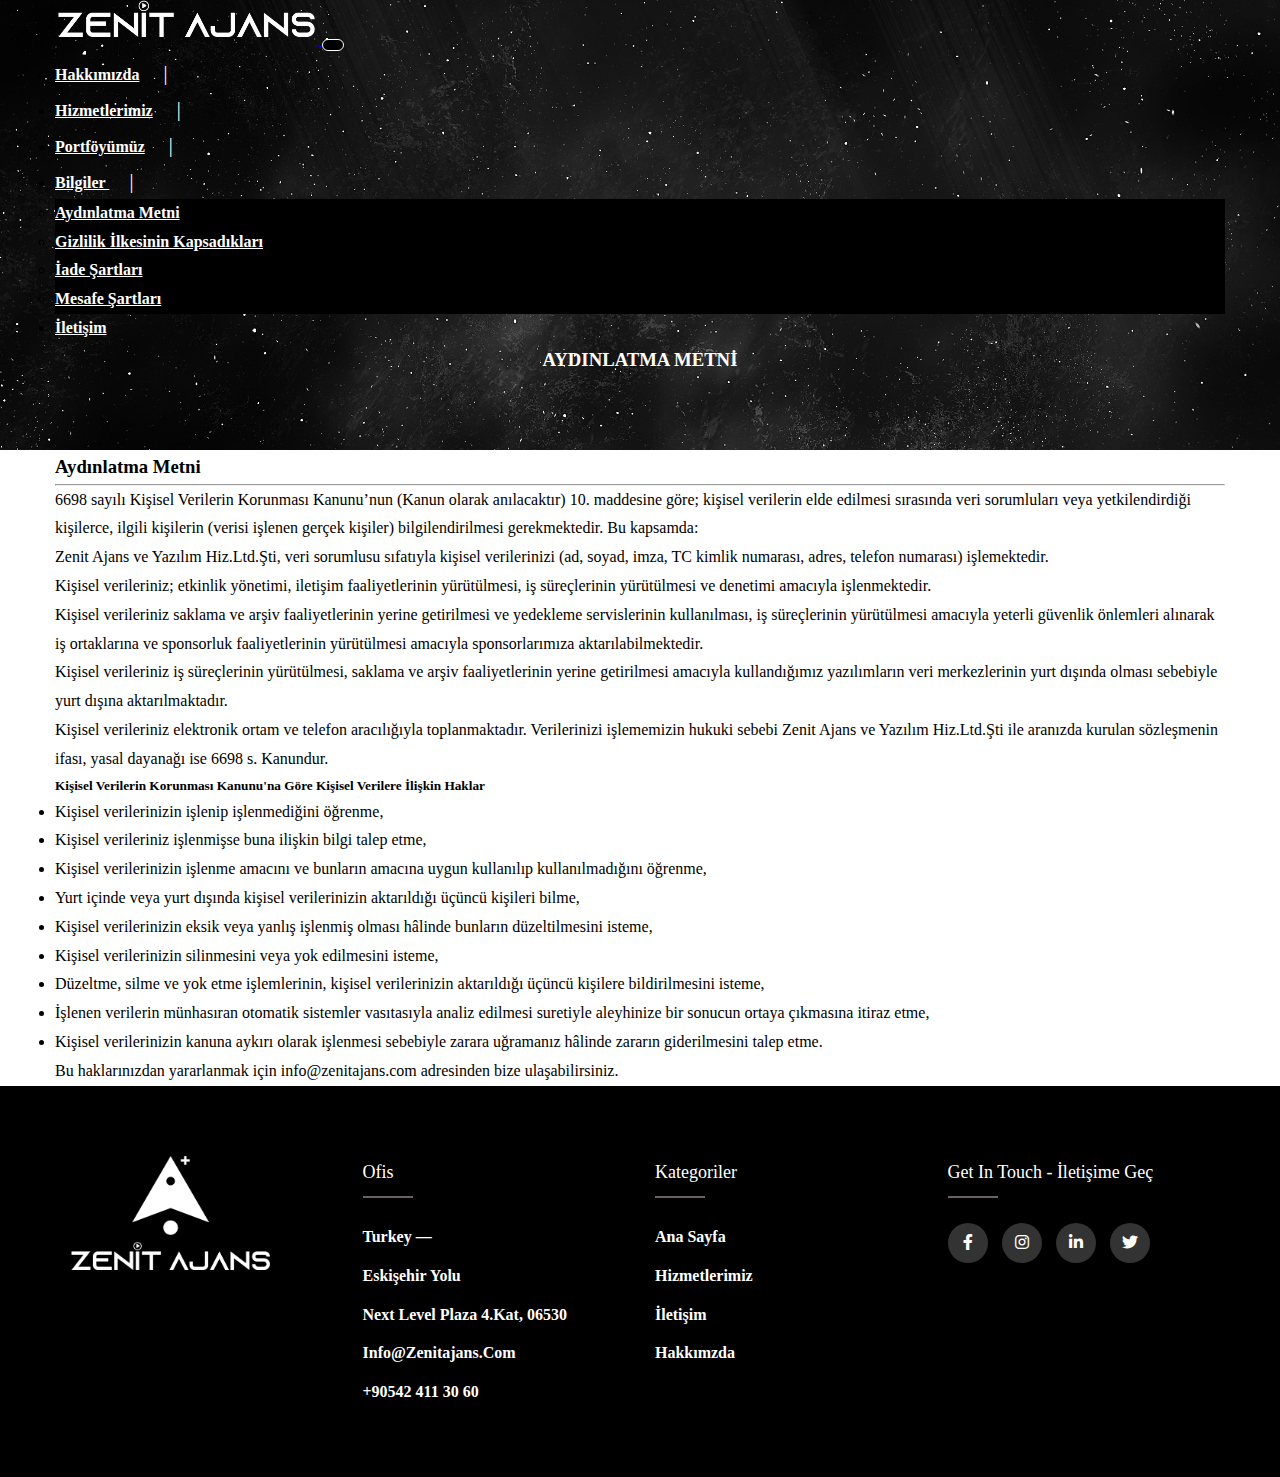
<file: aydınlatma.html>
<!doctype html>
<html lang="tr">
  <head>
    <meta charset="utf-8">
    <meta name="viewport" content="width=device-width, initial-scale=1">
    <link href="https://cdn.jsdelivr.net/npm/bootstrap@5.1.3/dist/css/bootstrap.min.css" rel="stylesheet"       integrity="sha384-1BmE4kWBq78iYhFldvKuhfTAU6auU8tT94WrHftjDbrCEXSU1oBoqyl2QvZ6jIW3" crossorigin="anonymous">
    <title>Aydınlatma Metni - Zenit Ajans</title>
    <link rel="icon" type="image/x-icon" href="resimler/ZENITAJANS_LOGO-01.png">
    <link rel="stylesheet" href="Bootstrep-css/">
    <link rel="stylesheet" href="stil.css">
    <link rel="stylesheet" href="https://cdnjs.cloudflare.com/ajax/libs/font-awesome/6.0.0/css/all.min.css"/>
    <link rel="stylesheet" href="Bootstrep-js/">
  </head>
  <body>
    <script src="https://cdn.jsdelivr.net/npm/bootstrap@5.1.3/dist/js/bootstrap.bundle.min.js" integrity="sha384-ka7Sk0Gln4gmtz2MlQnikT1wXgYsOg+OMhuP+IlRH9sENBO0LRn5q+8nbTov4+1p" crossorigin="anonymous"></script>
        <div class="ust-kisim-sayfalar">
            <nav class="navbar navbar-expand-lg nav-bg">
                <div class="container p-0">
                  <a class="navbar-brand" href="index.html">
                    <img class="img-fluid logo" src="resimler/ZENITAJANS_LOGO_TYPOGRAPHY_BEYAZ-01.png">
                  </a>
                  <button class="navbar-toggler" type="button" data-bs-toggle="collapse" data-bs-target="#navbarSupportedContent" aria-controls="navbarSupportedContent" aria-expanded="false" aria-label="Toggle navigation">
                    <span class="navbar-toggler-icon"></span>
                  </button>
                  <div class="collapse navbar-collapse" id="navbarSupportedContent">
                    <ul class="navbar-nav ms-auto mb-2 mb-lg-0 pozisyon">
                      <li class="nav-item d-flex align-items-center p-2">
                        <a class="nav-link active" aria-current="page" href="hakkımız.html">Hakkımızda</a>
                            <span class="ayrac">|</span>
                      </li>
                      <li class="nav-item d-flex align-items-center p-2">
                        <a class="nav-link" href="hizmetlerimiz.html">Hizmetlerimiz</a>
                        <span class="ayrac">|</span>
                      </li>
                      <li class="nav-item d-flex align-items-center p-2">
                        <a class="nav-link" href="https://www.instagram.com/zenit.ajans/">Portföyümüz</a>
                        <span class="ayrac">|</span>
                      </li>
                      <li class="nav-item d-flex align-items-center p-2 dropdown  ">
                        <a class="nav-link dropdown-toggle" href="#" id="navbarDropdown" role="button" data-bs-toggle="dropdown" aria-expanded="false">
                          Bilgiler
                        </a>
                        <span class="ayrac">|</span>
                        <ul class="dropdown-menu siyah" aria-labelledby="navbarDropdown ">
                          <li><a class="dropdown-item" href="aydınlatma.html">Aydınlatma Metni</a></li>
                          <li><a class="dropdown-item" href="gizlilik.html">Gizlilik İlkesinin Kapsadıkları</a></li>
                          <li><a class="dropdown-item" href="iade.html">İade Şartları</a></li>
                          <li><a class="dropdown-item" href="mesafe.html">Mesafe Şartları</a></li>
                        </ul>
                      </li>
                      </li>
                      <li class="nav-item d-flex align-items-center p-2">
                        <a class="nav-link" href="iletişim.html">İletişim</a>
                      </li>
                    </ul>
                  
                  </div>
                </div>
              </nav>
              <div class="container">
                <div class="row">
                    <div class="col-md-12 d-flex align-items-center header-yuk ">
                        
                        <div class="sayfa-baslik ms-4">
                            <h3 class="renk">AYDINLATMA METNİ</h3>
                        </div>
                    </div>
                </div>
             </div>
         </div>
         
         <div class="container my-4">
          <div class="row">
              <div class="col-md-12">
                  <h3 class="text-decoration-underline">Aydınlatma Metni</h3>
                  <hr>
                  <div class="hedefler">
                      <div class="yaziler">
                          <p>
                            6698 sayılı Kişisel Verilerin Korunması Kanunu’nun (Kanun olarak anılacaktır) 10. maddesine göre; kişisel verilerin elde edilmesi sırasında veri sorumluları veya yetkilendirdiği kişilerce, ilgili kişilerin (verisi işlenen gerçek kişiler) bilgilendirilmesi gerekmektedir. Bu kapsamda:
                          </p>
                          <p>
                            Zenit Ajans ve Yazılım Hiz.Ltd.Şti, veri sorumlusu sıfatıyla kişisel verilerinizi (ad, soyad, imza, TC kimlik numarası, adres, telefon numarası) işlemektedir.
                          </p>
                          <p>
                            Kişisel verileriniz; etkinlik yönetimi, iletişim faaliyetlerinin yürütülmesi, iş süreçlerinin yürütülmesi ve denetimi amacıyla işlenmektedir.
                          </p>
                          <p>
                            Kişisel verileriniz saklama ve arşiv faaliyetlerinin yerine getirilmesi ve yedekleme servislerinin kullanılması, iş süreçlerinin yürütülmesi amacıyla yeterli güvenlik önlemleri alınarak iş ortaklarına ve sponsorluk faaliyetlerinin yürütülmesi amacıyla sponsorlarımıza aktarılabilmektedir.
                          </p>
                          <P>
                            Kişisel verileriniz iş süreçlerinin yürütülmesi, saklama ve arşiv faaliyetlerinin yerine getirilmesi amacıyla kullandığımız yazılımların veri merkezlerinin yurt dışında olması sebebiyle yurt dışına aktarılmaktadır.
                          </P>
                          <P>
                            Kişisel verileriniz elektronik ortam ve telefon aracılığıyla toplanmaktadır. Verilerinizi işlememizin hukuki sebebi  Zenit Ajans ve Yazılım Hiz.Ltd.Şti ile aranızda kurulan sözleşmenin ifası, yasal dayanağı ise 6698 s. Kanundur.
                          </P>
                          <h5>Kişisel Verilerin Korunması Kanunu'na Göre Kişisel Verilere İlişkin Haklar</h5>

                          <ul>
                            <p><li>Kişisel verilerinizin işlenip işlenmediğini öğrenme,</li></p>
                            <p><li>Kişisel verileriniz işlenmişse buna ilişkin bilgi talep etme,</li></p>
                            <p><li>Kişisel verilerinizin işlenme amacını ve bunların amacına uygun kullanılıp kullanılmadığını öğrenme,</li></p>
                            <p><li>Yurt içinde veya yurt dışında kişisel verilerinizin aktarıldığı üçüncü kişileri bilme,</li></p>
                            <p><li>Kişisel verilerinizin eksik veya yanlış işlenmiş olması hâlinde bunların düzeltilmesini isteme,</li></p>
                            <p><li>Kişisel verilerinizin silinmesini veya yok edilmesini isteme,</li></p>
                            <p><li>Düzeltme, silme ve yok etme işlemlerinin, kişisel verilerinizin aktarıldığı üçüncü kişilere bildirilmesini isteme,</li></p>
                            <p><li>İşlenen verilerin münhasıran otomatik sistemler vasıtasıyla analiz edilmesi suretiyle aleyhinize bir sonucun ortaya çıkmasına itiraz etme,</li></p>
                            <p><li>Kişisel verilerinizin kanuna aykırı olarak işlenmesi sebebiyle zarara uğramanız hâlinde zararın giderilmesini talep etme.</li></p>
                          </ul>
                          
                          <p>Bu haklarınızdan yararlanmak için info@zenitajans.com adresinden bize ulaşabilirsiniz.</p>
                          
                      </div>
                  </div>
              </div>
          </div>
       </div>

       <footer class="footer">
        <div class="container">
          <div class="row">
            <div class="footer-col">
              <img src="resimler/150 px logo-01.png" class="uu2" alt="">
              
            </div>
            <div class="footer-col">
              <h4>Ofis</h4>
                <ul>
                  <li ><a href="">Turkey —</a> </li>
                  <li ><a href="">Eskişehir Yolu </a></li>
                  <li ><a href="">Next Level Plaza 4.Kat, 06530</a></li>
                  <li ><a href="https://mail.google.com/mail/u/0/#inbox">info@zenitajans.com</a></li>
                  <li ><a href="https://api.whatsapp.com/send?phone=5424113060&text=Merhaba,%20sizden%20fiyat%20alabilir%20miyiyim?">+90542 411 30 60</a></li>
                </ul>
            </div>
            <div class="footer-col">
              <h4>Kategoriler</h4>
                <ul>
                  <li ><a href="index.html">Ana Sayfa</a></li>
                  <li ><a href="hizmetlerimiz.html">Hizmetlerimiz</a></li>
                  <li ><a href="iletişim.html">İletişim </a></li>
                  <li ><a href="hakkımız.html">Hakkımzda</a></li>
                </ul>
            </div>
            <div class="footer-col">
              <h4>Get in Touch - İletişime Geç</h4>
                <div class="social-links">
                   <a href=""><i class="fab fa-facebook-f"></i></a>
                   <a href="https://www.instagram.com/zenit.ajans/"><i class="fab fa-instagram"></i></a> 
                   <a href=""><i class="fab fa-linkedin-in"></i></a>
                   <a href=""><i class="fab fa-twitter"></i></a>    
                </div>
            </div>
            
          </div>
        </div>
      </footer>
  </body>
</html>
</file>
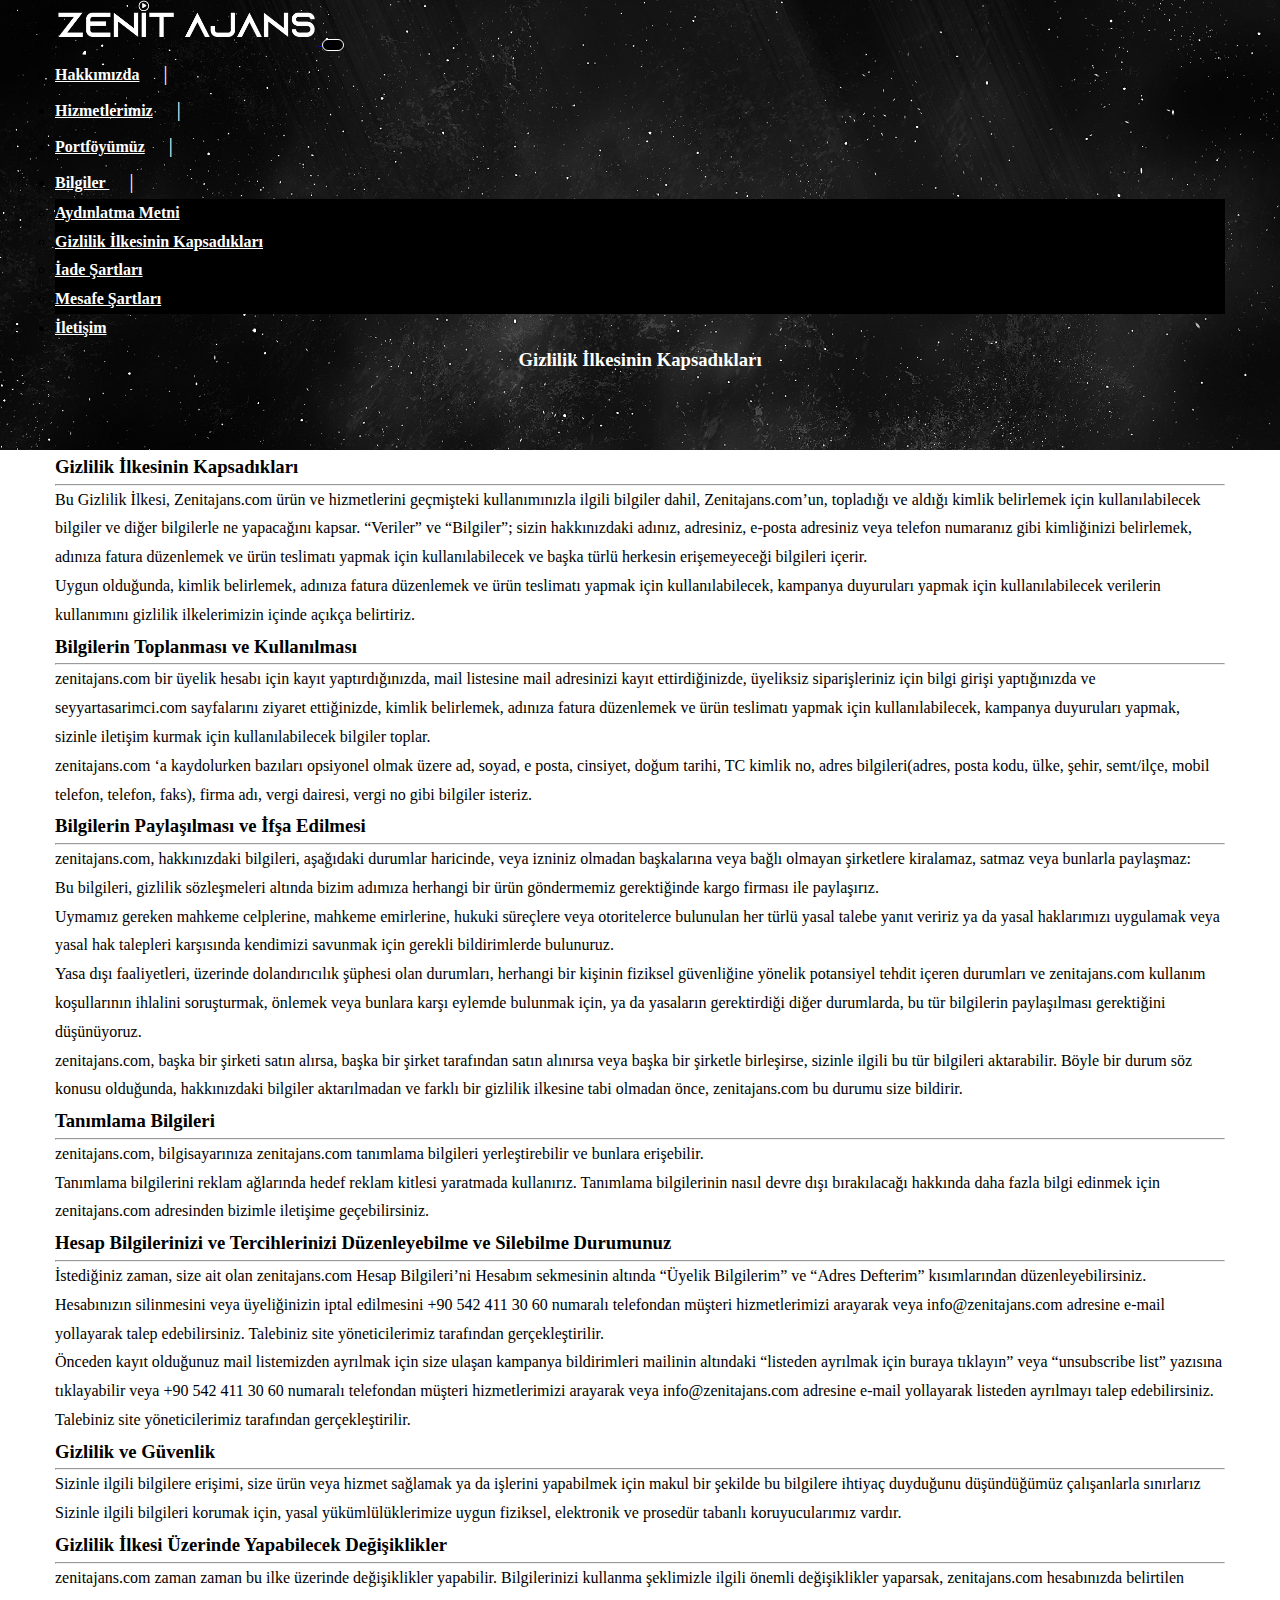
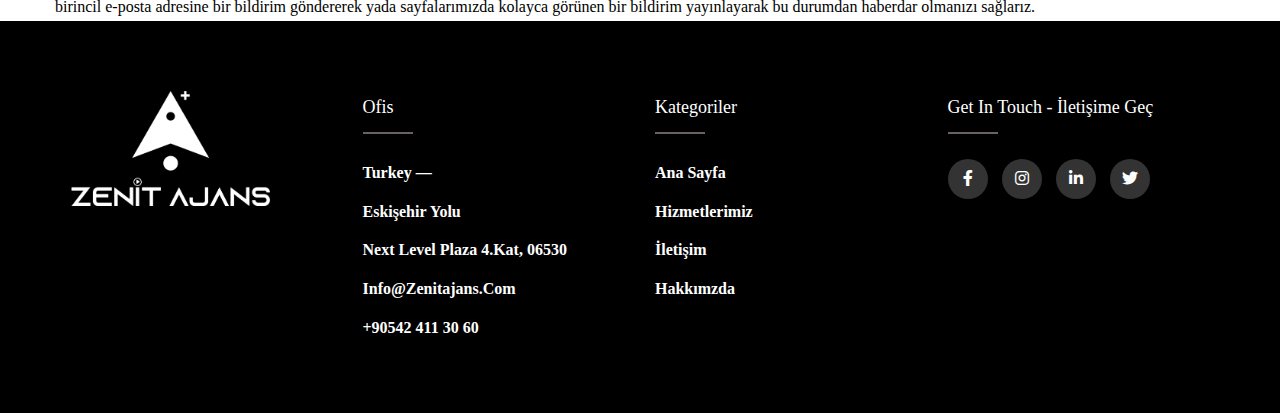
<file: gizlilik.html>
<!doctype html>
<html lang="tr">
  <head>
    <meta charset="utf-8">
    <meta name="viewport" content="width=device-width, initial-scale=1">
    <link href="https://cdn.jsdelivr.net/npm/bootstrap@5.1.3/dist/css/bootstrap.min.css" rel="stylesheet"       integrity="sha384-1BmE4kWBq78iYhFldvKuhfTAU6auU8tT94WrHftjDbrCEXSU1oBoqyl2QvZ6jIW3" crossorigin="anonymous">
    <title>Gizlilik İlekesinin Kapsadıkları - Zenit Ajans</title>
    <link rel="icon" type="image/x-icon" href="resimler/ZENITAJANS_LOGO-01.png">
    <link rel="stylesheet" href="Bootstrep-css/">
    <link rel="stylesheet" href="stil.css">
    <link rel="stylesheet" href="https://cdnjs.cloudflare.com/ajax/libs/font-awesome/6.0.0/css/all.min.css"/>
    <link rel="stylesheet" href="Bootstrep-js/">
  </head>
  <body>
    <script src="https://cdn.jsdelivr.net/npm/bootstrap@5.1.3/dist/js/bootstrap.bundle.min.js" integrity="sha384-ka7Sk0Gln4gmtz2MlQnikT1wXgYsOg+OMhuP+IlRH9sENBO0LRn5q+8nbTov4+1p" crossorigin="anonymous"></script>
        <div class="ust-kisim-sayfalar">
            <nav class="navbar navbar-expand-lg nav-bg">
                <div class="container p-0">
                  <a class="navbar-brand" href="index.html">
                    <img class="img-fluid logo" src="resimler/ZENITAJANS_LOGO_TYPOGRAPHY_BEYAZ-01.png">
                  </a>
                  <button class="navbar-toggler" type="button" data-bs-toggle="collapse" data-bs-target="#navbarSupportedContent" aria-controls="navbarSupportedContent" aria-expanded="false" aria-label="Toggle navigation">
                    <span class="navbar-toggler-icon"></span>
                  </button>
                  <div class="collapse navbar-collapse" id="navbarSupportedContent">
                    <ul class="navbar-nav ms-auto mb-2 mb-lg-0 pozisyon">
                      <li class="nav-item d-flex align-items-center p-2">
                        <a class="nav-link active" aria-current="page" href="hakkımız.html">Hakkımızda</a>
                            <span class="ayrac">|</span>
                      </li>
                      <li class="nav-item d-flex align-items-center p-2">
                        <a class="nav-link" href="hizmetlerimiz.html">Hizmetlerimiz</a>
                        <span class="ayrac">|</span>
                      </li>
                      <li class="nav-item d-flex align-items-center p-2">
                        <a class="nav-link" href="https://www.instagram.com/zenit.ajans/">Portföyümüz</a>
                        <span class="ayrac">|</span>
                      </li>
                      <li class="nav-item d-flex align-items-center p-2 dropdown  ">
                        <a class="nav-link dropdown-toggle" href="#" id="navbarDropdown" role="button" data-bs-toggle="dropdown" aria-expanded="false">
                          Bilgiler
                        </a>
                        <span class="ayrac">|</span>
                        <ul class="dropdown-menu siyah" aria-labelledby="navbarDropdown ">
                          <li><a class="dropdown-item" href="aydınlatma.html">Aydınlatma Metni</a></li>
                          <li><a class="dropdown-item" href="gizlilik.html">Gizlilik İlkesinin Kapsadıkları</a></li>
                          <li><a class="dropdown-item" href="iade.html">İade Şartları</a></li>
                          <li><a class="dropdown-item" href="mesafe.html">Mesafe Şartları</a></li>
                        </ul>
                      </li>
                      <li class="nav-item d-flex align-items-center p-2">
                        <a class="nav-link" href="iletişim.html">İletişim</a>
                      </li>
                    </ul>
                  
                  </div>
                </div>
              </nav>
              <div class="container">
                <div class="row">
                    <div class="col-md-12 d-flex align-items-center header-yuk ">
                        <div class="sayfa-baslik ms-4">
                            <h3 class="renk">Gizlilik İlkesinin Kapsadıkları</h3>
                        </div>
                    </div>
                </div>
             </div>
         </div>
         
         <div class="container my-4">
          <div class="row">
              <div class="col-md-12">
                  <h3 class="text-decoration-underline">Gizlilik İlkesinin Kapsadıkları</h3>
                  <hr>
                  <div class="hedefler">
                      <div class="yaziler">
                          <p>
                            Bu Gizlilik İlkesi, Zenitajans.com ürün ve hizmetlerini geçmişteki kullanımınızla ilgili bilgiler dahil, Zenitajans.com’un, topladığı ve aldığı kimlik belirlemek için kullanılabilecek bilgiler ve diğer bilgilerle ne yapacağını kapsar. “Veriler” ve “Bilgiler”; sizin hakkınızdaki adınız, adresiniz, e-posta adresiniz veya telefon numaranız gibi kimliğinizi belirlemek, adınıza fatura düzenlemek ve ürün teslimatı yapmak için kullanılabilecek ve başka türlü herkesin erişemeyeceği bilgileri içerir.
                          </p>
                          <p>
                            Uygun olduğunda, kimlik belirlemek, adınıza fatura düzenlemek ve ürün teslimatı yapmak için kullanılabilecek, kampanya duyuruları yapmak için kullanılabilecek verilerin kullanımını gizlilik ilkelerimizin içinde açıkça belirtiriz.
                          </p>
                          <h3 class="text-decoration-underline">Bilgilerin Toplanması ve Kullanılması</h3>
                          <hr>
                          <p>
                            zenitajans.com bir  üyelik hesabı için kayıt yaptırdığınızda, mail listesine mail adresinizi kayıt ettirdiğinizde, üyeliksiz siparişleriniz için bilgi girişi yaptığınızda ve seyyartasarimci.com sayfalarını ziyaret ettiğinizde, kimlik belirlemek, adınıza fatura düzenlemek ve ürün teslimatı yapmak için kullanılabilecek, kampanya duyuruları yapmak, sizinle iletişim kurmak için kullanılabilecek bilgiler toplar.
                          </p>
                          <P>
                            zenitajans.com ‘a kaydolurken bazıları opsiyonel olmak üzere ad, soyad, e posta, cinsiyet, doğum tarihi, TC kimlik no, adres bilgileri(adres, posta kodu, ülke, şehir, semt/ilçe, mobil telefon, telefon, faks), firma adı, vergi dairesi, vergi no gibi bilgiler isteriz.
                          </P>
                          
                          <h3 class="text-decoration-underline">Bilgilerin Paylaşılması ve İfşa Edilmesi</h3>
                          <hr>             
                          <p>
                            zenitajans.com, hakkınızdaki bilgileri, aşağıdaki durumlar haricinde, veya izniniz olmadan başkalarına veya bağlı olmayan şirketlere kiralamaz, satmaz veya bunlarla paylaşmaz:
                          </p>
                          <p>
                            Bu bilgileri, gizlilik sözleşmeleri altında bizim adımıza herhangi bir ürün göndermemiz gerektiğinde kargo firması ile paylaşırız.
                          </p>
                          <p>
                            Uymamız gereken mahkeme celplerine, mahkeme emirlerine, hukuki süreçlere veya otoritelerce bulunulan her türlü yasal talebe yanıt veririz ya da yasal haklarımızı uygulamak veya yasal hak talepleri karşısında kendimizi savunmak için gerekli bildirimlerde bulunuruz.
                          </p>
                          <p>
                            Yasa dışı faaliyetleri, üzerinde dolandırıcılık şüphesi olan durumları, herhangi bir kişinin fiziksel güvenliğine yönelik potansiyel tehdit içeren durumları ve zenitajans.com kullanım koşullarının ihlalini soruşturmak, önlemek veya bunlara karşı eylemde bulunmak için, ya da yasaların gerektirdiği diğer durumlarda, bu tür bilgilerin paylaşılması gerektiğini düşünüyoruz.
                          </p>
                          <p>
                           zenitajans.com, başka bir şirketi satın alırsa, başka bir şirket tarafından satın alınırsa veya başka bir şirketle birleşirse, sizinle ilgili bu tür bilgileri aktarabilir. Böyle bir durum söz konusu olduğunda, hakkınızdaki bilgiler aktarılmadan ve farklı bir gizlilik ilkesine tabi olmadan önce, zenitajans.com bu durumu size bildirir.
                          </p>
                          <h3 class="text-decoration-underline">Tanımlama Bilgileri</h3>
                          <hr>
                          <p>
                            zenitajans.com, bilgisayarınıza zenitajans.com tanımlama bilgileri yerleştirebilir ve bunlara erişebilir.
                          </p>
                          <p>
                            Tanımlama bilgilerini reklam ağlarında hedef reklam kitlesi yaratmada kullanırız. Tanımlama bilgilerinin nasıl devre dışı bırakılacağı hakkında daha fazla bilgi edinmek için zenitajans.com adresinden bizimle iletişime geçebilirsiniz.
                          </p>
                          <h3 class="text-decoration-underline">Hesap Bilgilerinizi ve Tercihlerinizi Düzenleyebilme ve Silebilme Durumunuz</h3>
                          <hr>
                          <p>
                            İstediğiniz zaman, size ait olan zenitajans.com Hesap Bilgileri’ni Hesabım sekmesinin altında “Üyelik Bilgilerim” ve “Adres Defterim” kısımlarından düzenleyebilirsiniz.
                          </p>
                          <p>
                            Hesabınızın silinmesini veya üyeliğinizin iptal edilmesini +90 542 411 30 60  numaralı telefondan müşteri hizmetlerimizi arayarak veya info@zenitajans.com adresine e-mail yollayarak talep edebilirsiniz. Talebiniz site yöneticilerimiz tarafından gerçekleştirilir.
                          </p>
                          <p>
                            Önceden kayıt olduğunuz mail listemizden ayrılmak için size ulaşan kampanya bildirimleri mailinin altındaki “listeden ayrılmak için buraya tıklayın” veya “unsubscribe list” yazısına tıklayabilir veya +90 542 411 30 60   numaralı telefondan müşteri hizmetlerimizi arayarak veya info@zenitajans.com adresine e-mail yollayarak listeden ayrılmayı talep edebilirsiniz. Talebiniz site yöneticilerimiz tarafından gerçekleştirilir.
                          </p>
                          <h3 class="text-decoration-underline">Gizlilik ve Güvenlik</h3>
                          <hr>
                          <p>
                            Sizinle ilgili bilgilere erişimi, size ürün veya hizmet sağlamak ya da işlerini yapabilmek için makul bir şekilde bu bilgilere ihtiyaç duyduğunu düşündüğümüz çalışanlarla sınırlarız
                          </p>
                          <p>
                            Sizinle ilgili bilgileri korumak için, yasal yükümlülüklerimize uygun fiziksel, elektronik ve prosedür tabanlı koruyucularımız vardır.
                          </p>
                          <h3 class="text-decoration-underline">Gizlilik İlkesi Üzerinde Yapabilecek Değişiklikler</h3>
                          <hr>
                          <p>
                            zenitajans.com zaman zaman bu ilke üzerinde değişiklikler yapabilir. Bilgilerinizi kullanma şeklimizle ilgili önemli değişiklikler yaparsak, zenitajans.com hesabınızda belirtilen birincil e-posta adresine bir bildirim göndererek yada sayfalarımızda kolayca görünen bir bildirim yayınlayarak bu durumdan haberdar olmanızı sağlarız.
                          </p>
                      </div>
                  </div>
              </div>
          </div>
       </div>

       <footer class="footer">
        <div class="container">
          <div class="row">
            <div class="footer-col">
              <img src="resimler/150 px logo-01.png" class="uu2" alt="">
              
            </div>
            <div class="footer-col">
              <h4>Ofis</h4>
                <ul>
                  <li ><a href="">Turkey —</a> </li>
                  <li ><a href="">Eskişehir Yolu </a></li>
                  <li ><a href="">Next Level Plaza 4.Kat, 06530</a></li>
                  <li ><a href="https://mail.google.com/mail/u/0/#inbox">info@zenitajans.com</a></li>
                  <li ><a href="https://api.whatsapp.com/send?phone=5424113060&text=Merhaba,%20sizden%20fiyat%20alabilir%20miyiyim?">+90542 411 30 60</a></li>
                </ul>
            </div>
            <div class="footer-col">
              <h4>Kategoriler</h4>
                <ul>
                  <li ><a href="index.html">Ana Sayfa</a></li>
                  <li ><a href="hizmetlerimiz.html">Hizmetlerimiz</a></li>
                  <li ><a href="iletişim.html">İletişim </a></li>
                  <li ><a href="hakkımız.html">Hakkımzda</a></li>
                </ul>
            </div>
            <div class="footer-col">
              <h4>Get in Touch - İletişime Geç</h4>
                <div class="social-links">
                   <a href=""><i class="fab fa-facebook-f"></i></a>
                   <a href="https://www.instagram.com/zenit.ajans/"><i class="fab fa-instagram"></i></a> 
                   <a href=""><i class="fab fa-linkedin-in"></i></a>
                   <a href=""><i class="fab fa-twitter"></i></a>    
                </div>
            </div>
            
          </div>
        </div>
      </footer>
  </body>
</html>
</file>
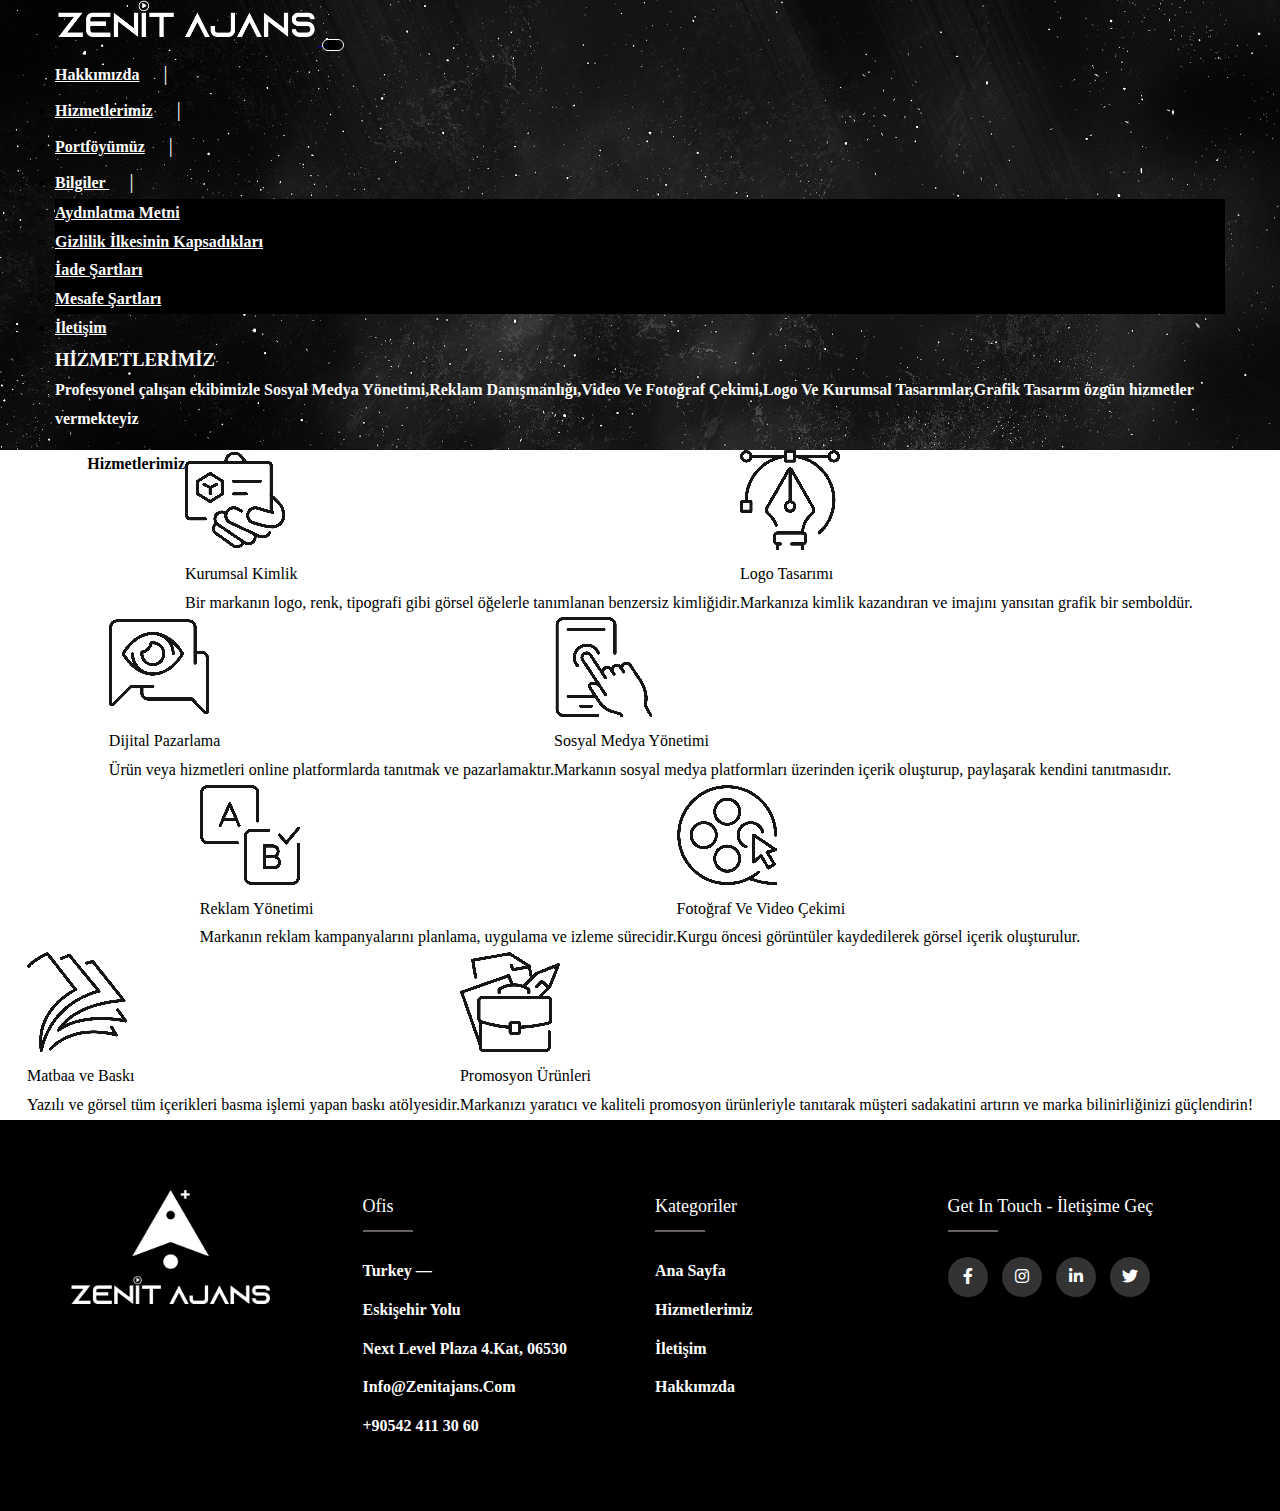
<file: hizmetlerimiz.html>
<!doctype html>
<html lang="tr">
  <head>
    <meta charset="utf-8">
    <meta name="viewport" content="width=device-width, initial-scale=1">
    <link href="https://cdn.jsdelivr.net/npm/bootstrap@5.1.3/dist/css/bootstrap.min.css" rel="stylesheet"       integrity="sha384-1BmE4kWBq78iYhFldvKuhfTAU6auU8tT94WrHftjDbrCEXSU1oBoqyl2QvZ6jIW3" crossorigin="anonymous">
    <title>Hizmetlerimiz - Zenit Ajans</title>
    <link rel="icon" type="image/x-icon" href="resimler/ZENITAJANS_LOGO-01.png">
    <link rel="stylesheet" href="Bootstrep-css/">
    <link rel="stylesheet" href="stil.css">
    <link rel="stylesheet" href="https://cdnjs.cloudflare.com/ajax/libs/font-awesome/6.0.0/css/all.min.css"/>
    <link rel="stylesheet" href="Bootstrep-js/">
  </head>
  <body>
    <script src="https://cdn.jsdelivr.net/npm/bootstrap@5.1.3/dist/js/bootstrap.bundle.min.js" integrity="sha384-ka7Sk0Gln4gmtz2MlQnikT1wXgYsOg+OMhuP+IlRH9sENBO0LRn5q+8nbTov4+1p" crossorigin="anonymous"></script>
        <div class="ust-kisim-sayfalar">
            <nav class="navbar navbar-expand-lg nav-bg">
                <div class="container p-0">
                  <a class="navbar-brand" href="index.html">
                    <img class="img-fluid logo" src="resimler/ZENITAJANS_LOGO_TYPOGRAPHY_BEYAZ-01.png">
                  </a>
                  <button class="navbar-toggler" type="button" data-bs-toggle="collapse" data-bs-target="#navbarSupportedContent" aria-controls="navbarSupportedContent" aria-expanded="false" aria-label="Toggle navigation">
                    <span class="navbar-toggler-icon"></span>
                  </button>
                  <div class="collapse navbar-collapse" id="navbarSupportedContent">
                    <ul class="navbar-nav ms-auto mb-2 mb-lg-0 pozisyon">
                      <li class="nav-item d-flex align-items-center p-2">
                        <a class="nav-link active" aria-current="page" href="hakkımız.html">Hakkımızda</a>
                            <span class="ayrac">|</span>
                      </li>
                      <li class="nav-item d-flex align-items-center p-2">
                        <a class="nav-link" href="hizmetlerimiz.html">Hizmetlerimiz</a>
                        <span class="ayrac">|</span>
                      </li>
                      <li class="nav-item d-flex align-items-center p-2">
                        <a class="nav-link" href="https://www.instagram.com/zenit.ajans/">Portföyümüz</a>
                        <span class="ayrac">|</span>
                      </li>
                      <li class="nav-item d-flex align-items-center p-2 dropdown  ">
                        <a class="nav-link dropdown-toggle" href="#" id="navbarDropdown" role="button" data-bs-toggle="dropdown" aria-expanded="false">
                          Bilgiler
                        </a>
                        <span class="ayrac">|</span>
                        <ul class="dropdown-menu siyah" aria-labelledby="navbarDropdown ">
                          <li><a class="dropdown-item" href="aydınlatma.html">Aydınlatma Metni</a></li>
                          <li><a class="dropdown-item" href="gizlilik.html">Gizlilik İlkesinin Kapsadıkları</a></li>
                          <li><a class="dropdown-item" href="iade.html">İade Şartları</a></li>
                          <li><a class="dropdown-item" href="mesafe.html">Mesafe Şartları</a></li>
                        </ul>
                      </li>
                      <li class="nav-item d-flex align-items-center p-2">
                        <a class="nav-link" href="iletişim.html">İletişim</a>
                      </li>
                    </ul>
                  
                  </div>
                </div>
              </nav>
              <div class="container">
                <div class="row">
                    <div class="col-md-12 d-flex align-items-center header-yuk ">
                        <div class="sayfa-baslik ms-4">
                            <h3 class="renk">HİZMETLERİMİZ</h3>
                            <P>Profesyonel çalışan ekibimizle Sosyal Medya Yönetimi,Reklam Danışmanlığı,Video Ve Fotoğraf Çekimi,Logo Ve Kurumsal Tasarımlar,Grafik Tasarım özgün hizmetler vermekteyiz</P>
                        </div>
                    </div>
                </div>
             </div>
         </div>

         <div class="container-fluid hizmetlerimiz p-5">
            <div class="row text-center">
                <h4 class="display-4 text-center mb-5 fw-bold">Hizmetlerimiz</h4>
                <div class="col-md-3">
                  <img src="resimler/icon_9.png" class="img-fluid resimboyutu" alt="">
                  <p class="text-black fw-bold mt-2">Kurumsal Kimlik</p>
                  <p>Bir markanın logo, renk, tipografi gibi görsel öğelerle tanımlanan benzersiz kimliğidir.</p>
              </div>
              <div class="col-md-3">
                  <img src="resimler/icon_42.png" class="img-fluid resimboyutu" alt="">
                  <p class="text-black fw-bold mt-2">Logo Tasarımı</p>
                  <p>Markanıza kimlik kazandıran ve imajını yansıtan grafik bir semboldür.</p>
              </div>
              <div class="col-md-3">
                  <img src="resimler/icon_44.png" class="img-fluid resimboyutu" alt="">
                  <p class="text-black fw-bold mt-2">Dijital Pazarlama</p>
                  <p>Ürün veya hizmetleri online platformlarda tanıtmak ve pazarlamaktır.</p>
              </div>
              <div class="col-md-3">
                  <img src="resimler/icon_41.png" class="img-fluid resimboyutu" alt="">
                  <p class="text-black fw-bold mt-2">Sosyal Medya Yönetimi</p>
                  <p>Markanın sosyal medya platformları üzerinden içerik oluşturup, paylaşarak kendini tanıtmasıdır.</p>
              </div>
              <div class="col-md-3">
                  <img src="resimler/icon_3.png" class="img-fluid resimboyutu" alt="">
                  <p class="text-black fw-bold mt-2">Reklam Yönetimi</p>
                  <p>Markanın reklam kampanyalarını planlama, uygulama ve izleme sürecidir.</p>
              </div>
              <div class="col-md-3">
                  <img src="resimler/icon_43.png" class="img-fluid resimboyutu" alt="">
                  <p class="text-black fw-bold mt-2">Fotoğraf Ve Video Çekimi</p>
                  <p>Kurgu öncesi görüntüler kaydedilerek görsel içerik oluşturulur.</p>
              </div>
              <div class="col-md-3">
                  <img src="resimler/icon_27.png" class="img-fluid resimboyutu" alt="">
                  <p class="text-black fw-bold mt-2">Matbaa ve Baskı </p>
                  <p>Yazılı ve görsel tüm içerikleri basma işlemi yapan baskı atölyesidir.</p>
              </div>
              <div class="col-md-3">
                  <img src="resimler/icon_29.png" class="img-fluid resimboyutu" alt="">
                  <p class="text-black fw-bold mt-2">Promosyon Ürünleri</p>
                  <p>Markanızı yaratıcı ve kaliteli promosyon ürünleriyle tanıtarak müşteri sadakatini artırın ve marka bilinirliğinizi güçlendirin!</p>
              </div>
            </div>
        </div>

        <footer class="footer">
          <div class="container">
            <div class="row">
              <div class="footer-col">
                <img src="resimler/150 px logo-01.png" class="uu2" alt="">
                
              </div>
              <div class="footer-col">
                <h4>Ofis</h4>
                  <ul>
                    <li ><a href="">Turkey —</a> </li>
                    <li ><a href="">Eskişehir Yolu </a></li>
                    <li ><a href="">Next Level Plaza 4.Kat, 06530</a></li>
                    <li ><a href="https://mail.google.com/mail/u/0/#inbox">info@zenitajans.com</a></li>
                    <li ><a href="https://api.whatsapp.com/send?phone=5424113060&text=Merhaba,%20sizden%20fiyat%20alabilir%20miyiyim?">+90542 411 30 60</a></li>
                  </ul>
              </div>
              <div class="footer-col">
                <h4>Kategoriler</h4>
                  <ul>
                    <li ><a href="index.html">Ana Sayfa</a></li>
                    <li ><a href="hizmetlerimiz.html">Hizmetlerimiz</a></li>
                    <li ><a href="iletişim.html">İletişim </a></li>
                    <li ><a href="hakkımız.html">Hakkımzda</a></li>
                  </ul>
              </div>
              <div class="footer-col">
                <h4>Get in Touch - İletişime Geç</h4>
                  <div class="social-links">
                     <a href=""><i class="fab fa-facebook-f"></i></a>
                     <a href="https://www.instagram.com/zenit.ajans/"><i class="fab fa-instagram"></i></a> 
                     <a href=""><i class="fab fa-linkedin-in"></i></a>
                     <a href=""><i class="fab fa-twitter"></i></a>    
                  </div>
              </div>
              
            </div>
          </div>
        </footer>
  </body>
</html>
</file>
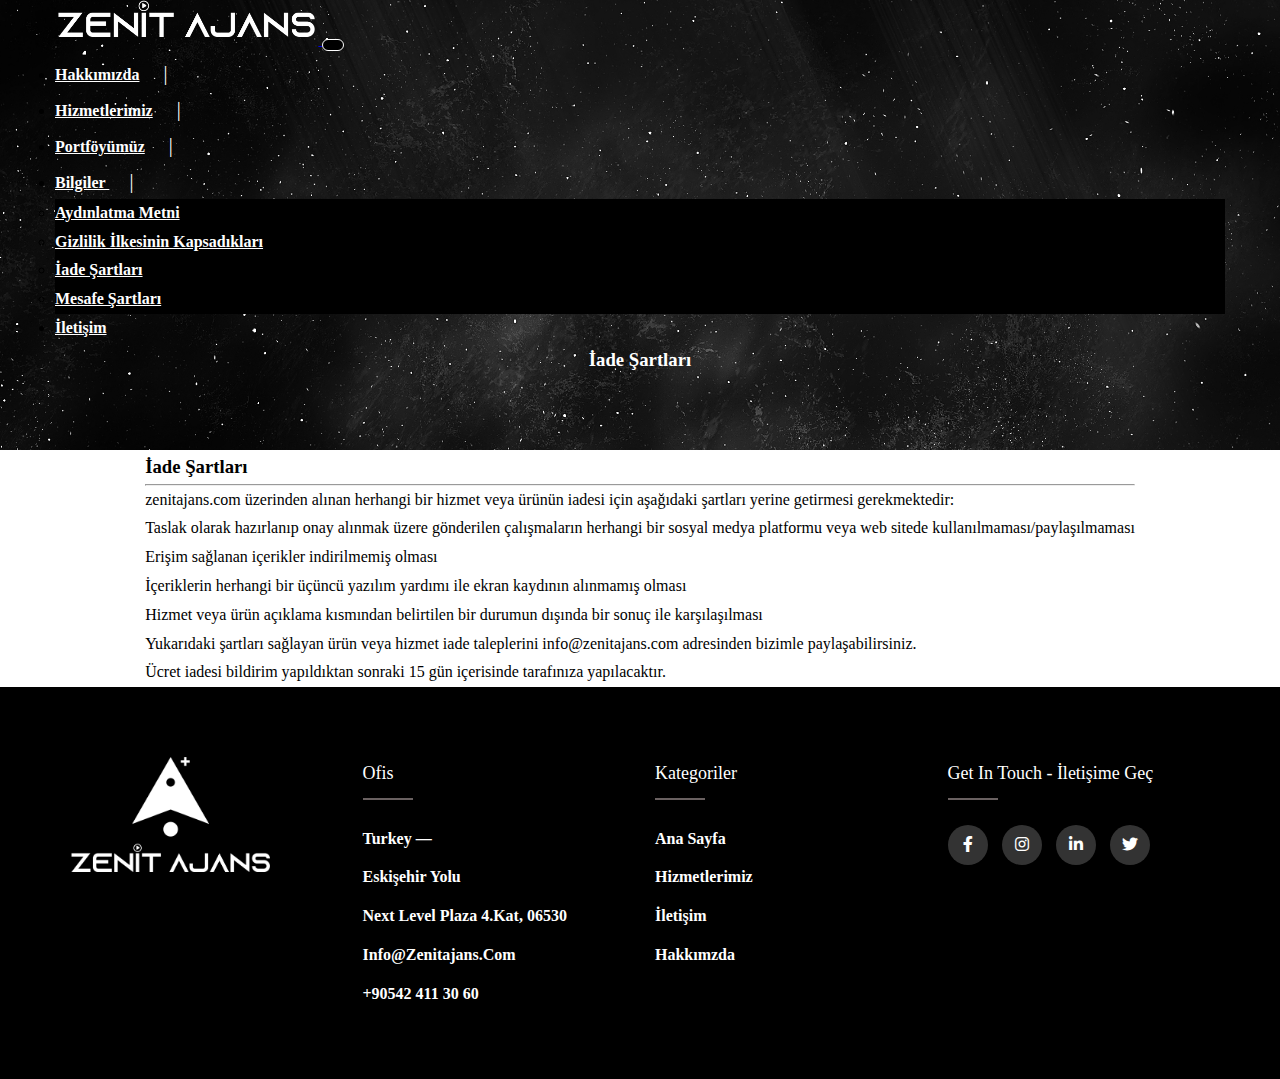
<file: iade.html>
<!doctype html>
<html lang="tr">
  <head>
    <meta charset="utf-8">
    <meta name="viewport" content="width=device-width, initial-scale=1">
    <link href="https://cdn.jsdelivr.net/npm/bootstrap@5.1.3/dist/css/bootstrap.min.css" rel="stylesheet"       integrity="sha384-1BmE4kWBq78iYhFldvKuhfTAU6auU8tT94WrHftjDbrCEXSU1oBoqyl2QvZ6jIW3" crossorigin="anonymous">
    <title>İade Şartları - Zenit Ajans</title>
    <link rel="icon" type="image/x-icon" href="resimler/ZENITAJANS_LOGO-01.png">
    <link rel="stylesheet" href="Bootstrep-css/">
    <link rel="stylesheet" href="stil.css">
    <link rel="stylesheet" href="https://cdnjs.cloudflare.com/ajax/libs/font-awesome/6.0.0/css/all.min.css"/>
    <link rel="stylesheet" href="Bootstrep-js/">
  </head>
  <body>
    <script src="https://cdn.jsdelivr.net/npm/bootstrap@5.1.3/dist/js/bootstrap.bundle.min.js" integrity="sha384-ka7Sk0Gln4gmtz2MlQnikT1wXgYsOg+OMhuP+IlRH9sENBO0LRn5q+8nbTov4+1p" crossorigin="anonymous"></script>
        <div class="ust-kisim-sayfalar">
            <nav class="navbar navbar-expand-lg nav-bg">
                <div class="container p-0">
                  <a class="navbar-brand" href="index.html">
                    <img class="img-fluid logo" src="resimler/ZENITAJANS_LOGO_TYPOGRAPHY_BEYAZ-01.png">
                  </a>
                  <button class="navbar-toggler" type="button" data-bs-toggle="collapse" data-bs-target="#navbarSupportedContent" aria-controls="navbarSupportedContent" aria-expanded="false" aria-label="Toggle navigation">
                    <span class="navbar-toggler-icon"></span>
                  </button>
                  <div class="collapse navbar-collapse" id="navbarSupportedContent">
                    <ul class="navbar-nav ms-auto mb-2 mb-lg-0 pozisyon">
                      <li class="nav-item d-flex align-items-center p-2">
                        <a class="nav-link active" aria-current="page" href="hakkımız.html">Hakkımızda</a>
                            <span class="ayrac">|</span>
                      </li>
                      <li class="nav-item d-flex align-items-center p-2">
                        <a class="nav-link" href="hizmetlerimiz.html">Hizmetlerimiz</a>
                        <span class="ayrac">|</span>
                      </li>
                      <li class="nav-item d-flex align-items-center p-2">
                        <a class="nav-link" href="https://www.instagram.com/zenit.ajans/">Portföyümüz</a>
                        <span class="ayrac">|</span>
                      </li>
                      <li class="nav-item d-flex align-items-center p-2 dropdown  ">
                        <a class="nav-link dropdown-toggle" href="#" id="navbarDropdown" role="button" data-bs-toggle="dropdown" aria-expanded="false">
                          Bilgiler
                        </a>
                        <span class="ayrac">|</span>
                        <ul class="dropdown-menu siyah" aria-labelledby="navbarDropdown ">
                          <li><a class="dropdown-item" href="aydınlatma.html">Aydınlatma Metni</a></li>
                          <li><a class="dropdown-item" href="gizlilik.html">Gizlilik İlkesinin Kapsadıkları</a></li>
                          <li><a class="dropdown-item" href="iade.html">İade Şartları</a></li>
                          <li><a class="dropdown-item" href="mesafe.html">Mesafe Şartları</a></li>
                        </ul>
                      </li>
                      <li class="nav-item d-flex align-items-center p-2">
                        <a class="nav-link" href="iletişim.html">İletişim</a>
                      </li>
                    </ul>
                  
                  </div>
                </div>
              </nav>
              <div class="container">
                <div class="row">
                    <div class="col-md-12 d-flex align-items-center header-yuk ">
                        
                        <div class="sayfa-baslik ms-4">
                            <h3 class="renk">İade Şartları</h3>
                        </div>
                    </div>
                </div>
             </div>
         </div>
         
         <div class="container my-4">
          <div class="row">
              <div class="col-md-12">
                  <h3 class="text-decoration-underline">İade Şartları</h3>
                  <hr>
                  <div class="hedefler">
                      <div class="yaziler">
                          <p>
                            zenitajans.com üzerinden alınan herhangi bir hizmet veya ürünün iadesi için aşağıdaki şartları yerine getirmesi gerekmektedir:
                          </p>
                          <p>
                            Taslak olarak hazırlanıp onay alınmak üzere gönderilen çalışmaların herhangi bir sosyal medya platformu veya web sitede kullanılmaması/paylaşılmaması
                          </p>
                          <p>
                            Erişim sağlanan içerikler indirilmemiş olması
                          </p>
                          <p>
                            İçeriklerin herhangi bir üçüncü yazılım yardımı ile ekran kaydının alınmamış olması
                          </p>
                          <p>
                            Hizmet veya ürün açıklama kısmından belirtilen bir durumun dışında bir sonuç ile karşılaşılması
                          </p>
                          <p>
                            Yukarıdaki şartları sağlayan ürün veya hizmet iade taleplerini info@zenitajans.com adresinden bizimle paylaşabilirsiniz.
                          </p>
                          <p>
                            Ücret iadesi bildirim yapıldıktan sonraki 15 gün içerisinde tarafınıza yapılacaktır.
                          </p>
                      </div>
                  </div>
              </div>
          </div>
       </div>

       <footer class="footer">
        <div class="container">
          <div class="row">
            <div class="footer-col">
              <img src="resimler/150 px logo-01.png" class="uu2" alt="">
              
            </div>
            <div class="footer-col">
              <h4>Ofis</h4>
                <ul>
                  <li ><a href="">Turkey —</a> </li>
                  <li ><a href="">Eskişehir Yolu </a></li>
                  <li ><a href="">Next Level Plaza 4.Kat, 06530</a></li>
                  <li ><a href="https://mail.google.com/mail/u/0/#inbox">info@zenitajans.com</a></li>
                  <li ><a href="https://api.whatsapp.com/send?phone=5424113060&text=Merhaba,%20sizden%20fiyat%20alabilir%20miyiyim?">+90542 411 30 60</a></li>
                </ul>
            </div>
            <div class="footer-col">
              <h4>Kategoriler</h4>
                <ul>
                  <li ><a href="index.html">Ana Sayfa</a></li>
                  <li ><a href="hizmetlerimiz.html">Hizmetlerimiz</a></li>
                  <li ><a href="iletişim.html">İletişim </a></li>
                  <li ><a href="hakkımız.html">Hakkımzda</a></li>
                </ul>
            </div>
            <div class="footer-col">
              <h4>Get in Touch - İletişime Geç</h4>
                <div class="social-links">
                   <a href=""><i class="fab fa-facebook-f"></i></a>
                   <a href="https://www.instagram.com/zenit.ajans/"><i class="fab fa-instagram"></i></a> 
                   <a href=""><i class="fab fa-linkedin-in"></i></a>
                   <a href=""><i class="fab fa-twitter"></i></a>    
                </div>
            </div>
            
          </div>
        </div>
      </footer>
  </body>
</html>
</file>
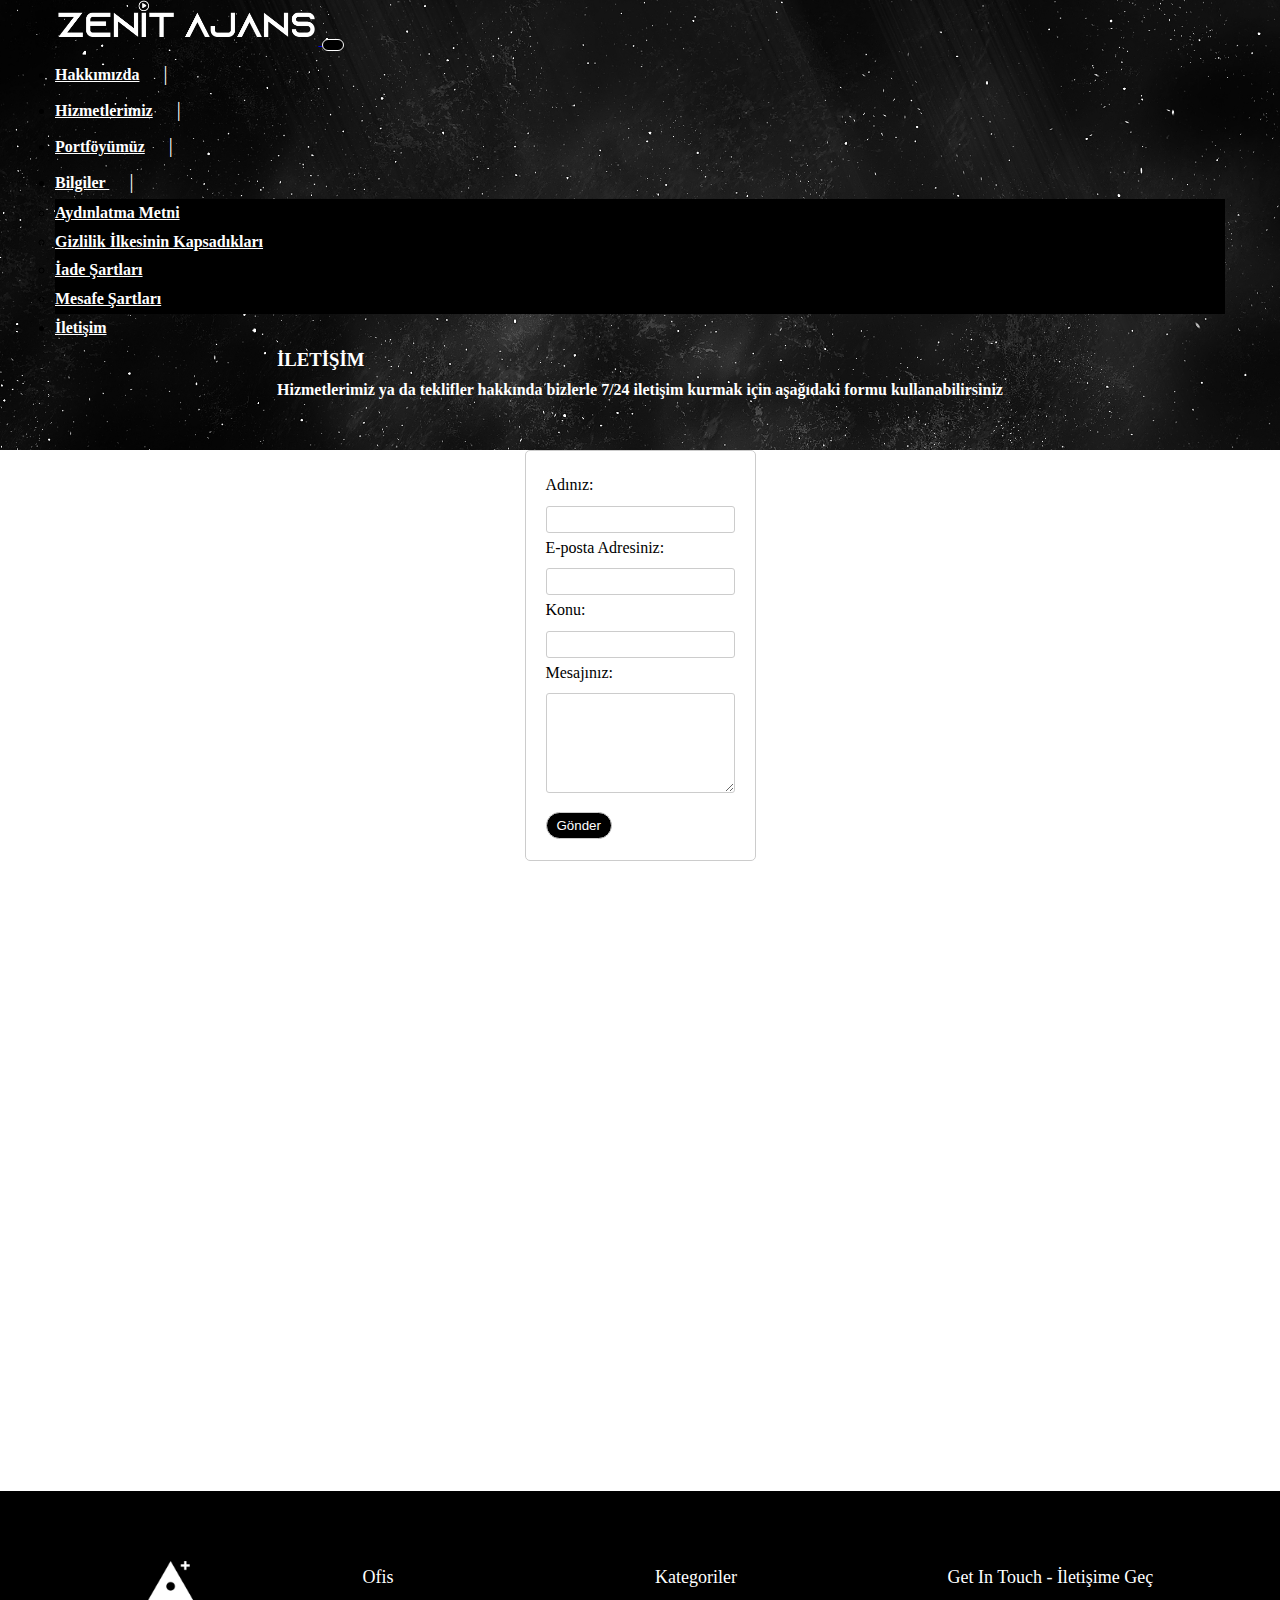
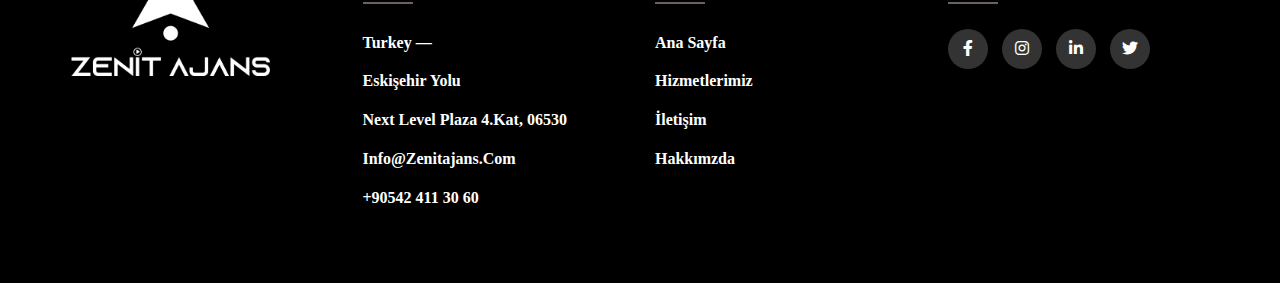
<file: iletişim.html>
<!doctype html>
<html lang="tr">
  <head>
    <meta charset="utf-8">
    <meta name="viewport" content="width=device-width, initial-scale=1">
    <link href="https://cdn.jsdelivr.net/npm/bootstrap@5.1.3/dist/css/bootstrap.min.css" rel="stylesheet"       integrity="sha384-1BmE4kWBq78iYhFldvKuhfTAU6auU8tT94WrHftjDbrCEXSU1oBoqyl2QvZ6jIW3" crossorigin="anonymous">
    <title>İletişim - Zenit Ajans</title>
    <link rel="icon" type="image/x-icon" href="resimler/ZENITAJANS_LOGO-01.png">
    <link rel="stylesheet" href="Bootstrep-css/">
    <link rel="stylesheet" href="stil.css">
    <link rel="stylesheet" href="https://cdnjs.cloudflare.com/ajax/libs/font-awesome/6.0.0/css/all.min.css"/>
    <link rel="stylesheet" href="Bootstrep-js/">
  </head>
  <body>
    <script src="https://cdn.jsdelivr.net/npm/bootstrap@5.1.3/dist/js/bootstrap.bundle.min.js" integrity="sha384-ka7Sk0Gln4gmtz2MlQnikT1wXgYsOg+OMhuP+IlRH9sENBO0LRn5q+8nbTov4+1p" crossorigin="anonymous"></script>
        <div class="ust-kisim-sayfalar">
            <nav class="navbar navbar-expand-lg nav-bg">
                <div class="container p-0">
                  <a class="navbar-brand" href="index.html">
                    <img class="img-fluid logo" src="resimler/ZENITAJANS_LOGO_TYPOGRAPHY_BEYAZ-01.png">
                  </a>
                  <button class="navbar-toggler" type="button" data-bs-toggle="collapse" data-bs-target="#navbarSupportedContent" aria-controls="navbarSupportedContent" aria-expanded="false" aria-label="Toggle navigation">
                    <span class="navbar-toggler-icon"></span>
                  </button>
                  <div class="collapse navbar-collapse" id="navbarSupportedContent">
                    <ul class="navbar-nav ms-auto mb-2 mb-lg-0 pozisyon">
                      <li class="nav-item d-flex align-items-center p-2">
                        <a class="nav-link active" aria-current="page" href="hakkımız.html">Hakkımızda</a>
                            <span class="ayrac">|</span>
                      </li>
                      <li class="nav-item d-flex align-items-center p-2">
                        <a class="nav-link" href="hizmetlerimiz.html">Hizmetlerimiz</a>
                        <span class="ayrac">|</span>
                      </li>
                      <li class="nav-item d-flex align-items-center p-2">
                        <a class="nav-link" href="https://www.instagram.com/zenit.ajans/">Portföyümüz</a>
                        <span class="ayrac">|</span>
                      </li>
                      <li class="nav-item d-flex align-items-center p-2 dropdown  ">
                        <a class="nav-link dropdown-toggle" href="#" id="navbarDropdown" role="button" data-bs-toggle="dropdown" aria-expanded="false">
                          Bilgiler
                        </a>
                        <span class="ayrac">|</span>
                        <ul class="dropdown-menu siyah" aria-labelledby="navbarDropdown ">
                          <li><a class="dropdown-item" href="aydınlatma.html">Aydınlatma Metni</a></li>
                          <li><a class="dropdown-item" href="gizlilik.html">Gizlilik İlkesinin Kapsadıkları</a></li>
                          <li><a class="dropdown-item" href="iade.html">İade Şartları</a></li>
                          <li><a class="dropdown-item" href="mesafe.html">Mesafe Şartları</a></li>
                        </ul>
                      </li>
                      <li class="nav-item d-flex align-items-center p-2">
                        <a class="nav-link" href="iletişim.html">İletişim</a>
                      </li>
                    </ul>
                  
                  </div>
                </div>
              </nav>
              <div class="container">
                <div class="row">
                    <div class="col-md-12 d-flex align-items-center header-yuk ">
                        
                        <div class="sayfa-baslik ms-4">
                            <h3 class="renk">İLETİŞİM</h3>
                            <P>Hizmetlerimiz ya da teklifler hakkında bizlerle 7/24 iletişim kurmak için aşağıdaki formu kullanabilirsiniz</P>
                        </div>
                    </div>
                </div>
             </div>
         </div>

         <div class="container my-5">
          <div class="row">
            <div class="col-md-12-container">
              <form action="/" method="post">
                <label for="isim">Adınız:</label>
                <input type="text" id="isim" name="isim" required>
                <br>
                <label for="email">E-posta Adresiniz:</label>
                <input type="email" id="email" name="email" required>
                <br>
                <label for="Konu">Konu:</label>
                <input type="Konu" id="konu" name="konu" required>
                <br>
                <label for="mesaj">Mesajınız:</label>
                <textarea id="mesaj" name="mesaj" required></textarea>
                <br>
                <button type="submit">Gönder</button>
              </form>
            </div>
          </div>
         </div>
      
        
        <div class="container my-5">
          <div class="row">
            <div class="col-md-12 map-container">
              <iframe src="https://www.google.com/maps/embed?pb=!1m14!1m8!1m3!1d12241.340188302607!2d32.8121711!3d39.9115177!3m2!1i1024!2i768!4f13.1!3m3!1m2!1s0x14d34f4c6e85002f%3A0x67d91f4fa9897f85!2sNext%20Level%20%C4%B0%C5%9F%20Merkezi!5e0!3m2!1str!2str!4v1705084312064!5m2!1str!2str" height="100%" style="border:0;" allowfullscreen="" loading="lazy" referrerpolicy="no-referrer-when-downgrade"></iframe>
            </div>
          </div>
        </div>
        
        <footer class="footer">
          <div class="container">
            <div class="row">
              <div class="footer-col">
                <img src="resimler/150 px logo-01.png" class="uu2" alt="">
                
              </div>
              <div class="footer-col">
                <h4>Ofis</h4>
                  <ul>
                    <li ><a href="">Turkey —</a> </li>
                    <li ><a href="">Eskişehir Yolu </a></li>
                    <li ><a href="">Next Level Plaza 4.Kat, 06530</a></li>
                    <li ><a href="https://mail.google.com/mail/u/0/#inbox">info@zenitajans.com</a></li>
                    <li ><a href="https://api.whatsapp.com/send?phone=5424113060&text=Merhaba,%20sizden%20fiyat%20alabilir%20miyiyim?">+90542 411 30 60</a></li>
                  </ul>
              </div>
              <div class="footer-col">
                <h4>Kategoriler</h4>
                  <ul>
                    <li ><a href="index.html">Ana Sayfa</a></li>
                    <li ><a href="hizmetlerimiz.html">Hizmetlerimiz</a></li>
                    <li ><a href="iletişim.html">İletişim </a></li>
                    <li ><a href="hakkımız.html">Hakkımzda</a></li>
                  </ul>
              </div>
              <div class="footer-col">
                <h4>Get in Touch - İletişime Geç</h4>
                  <div class="social-links">
                     <a href=""><i class="fab fa-facebook-f"></i></a>
                     <a href="https://www.instagram.com/zenit.ajans/"><i class="fab fa-instagram"></i></a> 
                     <a href=""><i class="fab fa-linkedin-in"></i></a>
                     <a href=""><i class="fab fa-twitter"></i></a>    
                  </div>
              </div>
              
            </div>
          </div>
        </footer>
  </body>
</html>
</file>
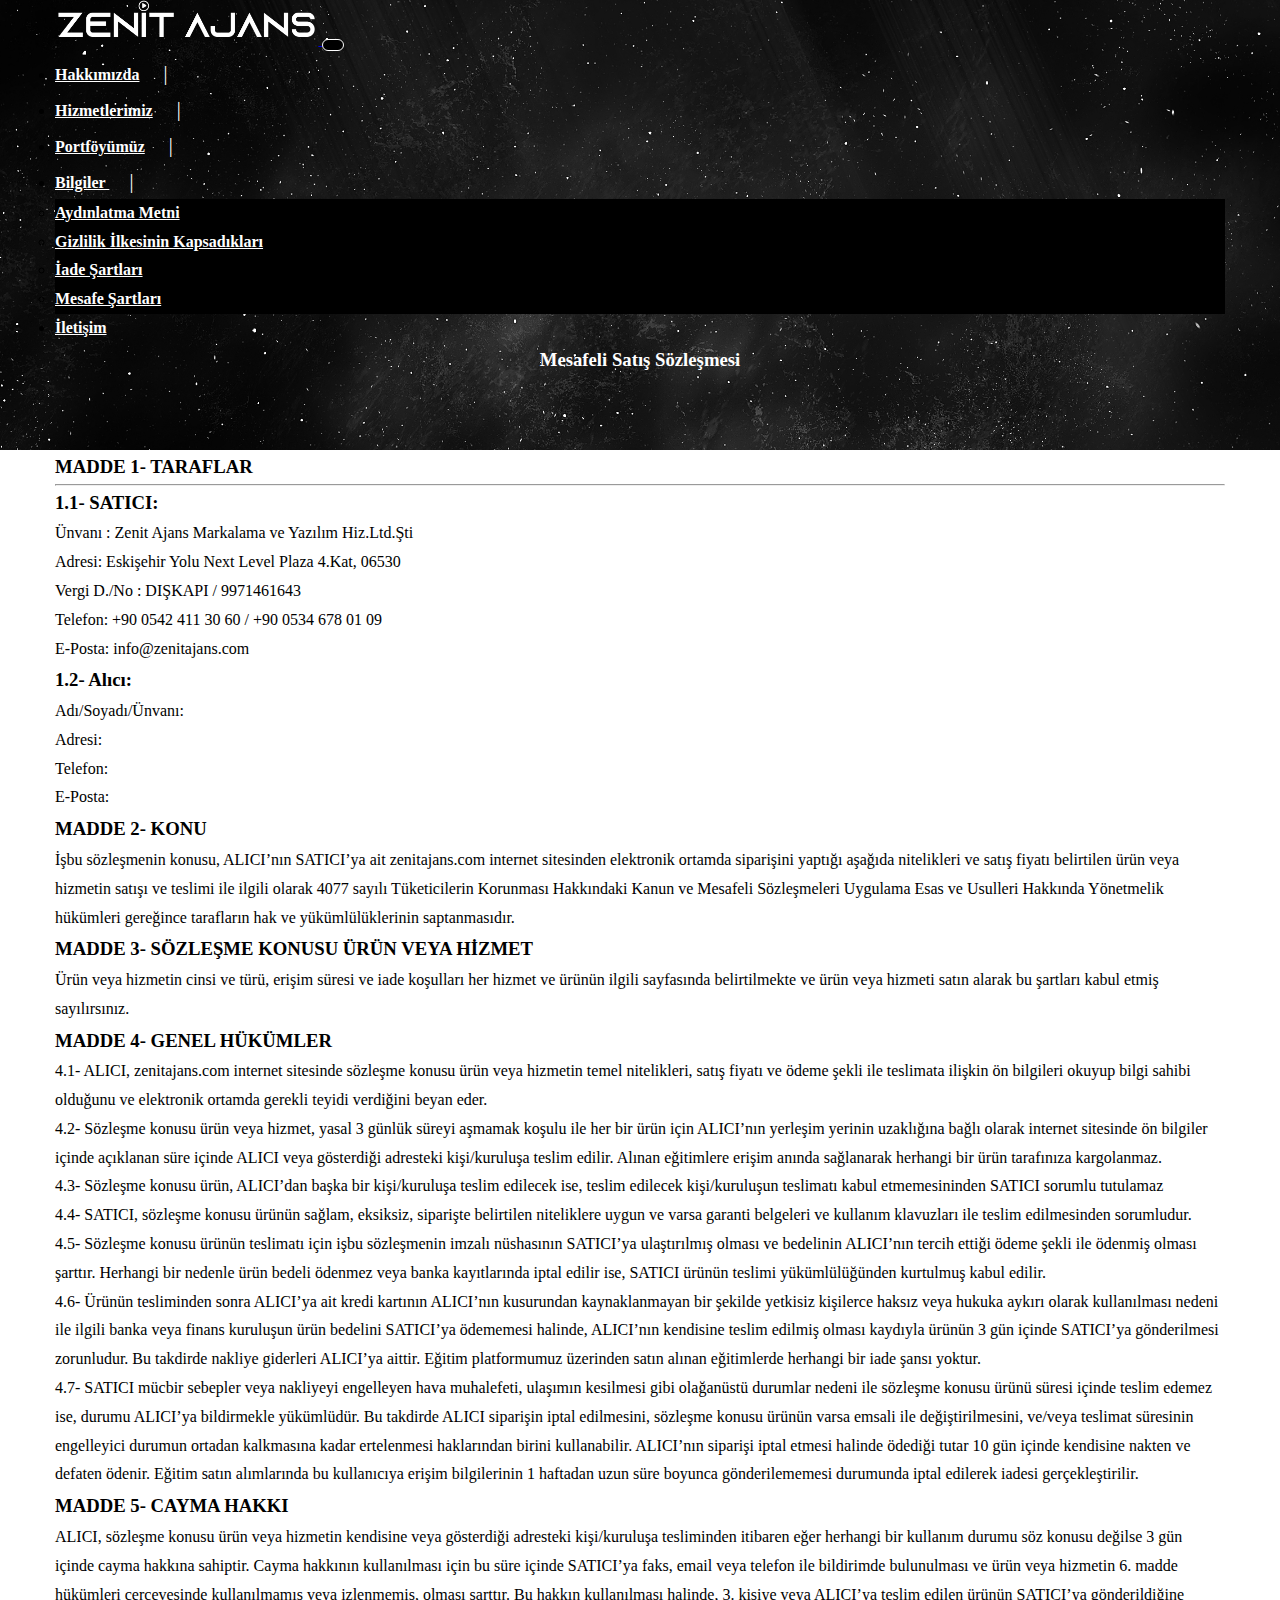
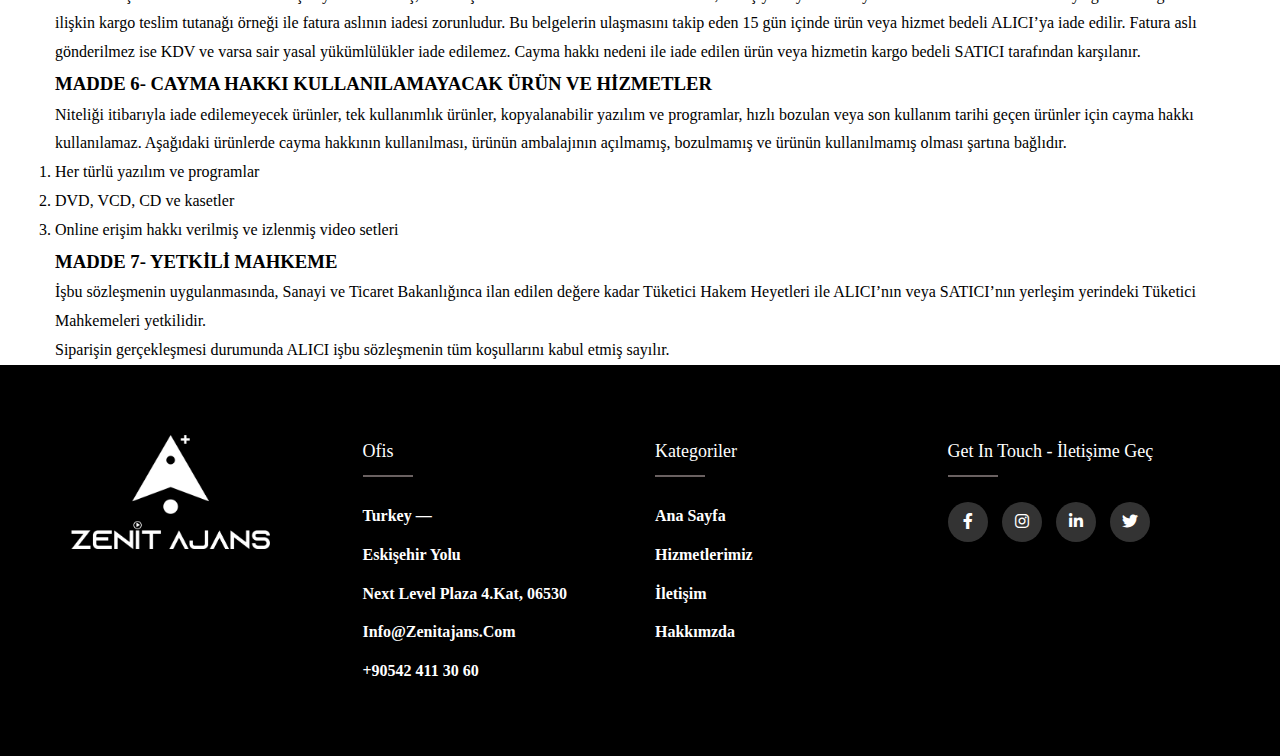
<file: mesafe.html>
<!doctype html>
<html lang="tr">
  <head>
    <meta charset="utf-8">
    <meta name="viewport" content="width=device-width, initial-scale=1">
    <link href="https://cdn.jsdelivr.net/npm/bootstrap@5.1.3/dist/css/bootstrap.min.css" rel="stylesheet"       integrity="sha384-1BmE4kWBq78iYhFldvKuhfTAU6auU8tT94WrHftjDbrCEXSU1oBoqyl2QvZ6jIW3" crossorigin="anonymous">
    <title>Mesafe Şartları - Zenit Ajans</title>
    <link rel="icon" type="image/x-icon" href="resimler/ZENITAJANS_LOGO-01.png">
    <link rel="stylesheet" href="Bootstrep-css/">
    <link rel="stylesheet" href="stil.css">
    <link rel="stylesheet" href="https://cdnjs.cloudflare.com/ajax/libs/font-awesome/6.0.0/css/all.min.css"/>
    <link rel="stylesheet" href="Bootstrep-js/">
  </head>
  <body>
    <script src="https://cdn.jsdelivr.net/npm/bootstrap@5.1.3/dist/js/bootstrap.bundle.min.js" integrity="sha384-ka7Sk0Gln4gmtz2MlQnikT1wXgYsOg+OMhuP+IlRH9sENBO0LRn5q+8nbTov4+1p" crossorigin="anonymous"></script>
        <div class="ust-kisim-sayfalar">
            <nav class="navbar navbar-expand-lg nav-bg">
                <div class="container p-0">
                  <a class="navbar-brand" href="index.html">
                    <img class="img-fluid logo" src="resimler/ZENITAJANS_LOGO_TYPOGRAPHY_BEYAZ-01.png">
                  </a>
                  <button class="navbar-toggler" type="button" data-bs-toggle="collapse" data-bs-target="#navbarSupportedContent" aria-controls="navbarSupportedContent" aria-expanded="false" aria-label="Toggle navigation">
                    <span class="navbar-toggler-icon"></span>
                  </button>
                  <div class="collapse navbar-collapse" id="navbarSupportedContent">
                    <ul class="navbar-nav ms-auto mb-2 mb-lg-0 pozisyon">
                      <li class="nav-item d-flex align-items-center p-2">
                        <a class="nav-link active" aria-current="page" href="hakkımız.html">Hakkımızda</a>
                            <span class="ayrac">|</span>
                      </li>
                      <li class="nav-item d-flex align-items-center p-2">
                        <a class="nav-link" href="hizmetlerimiz.html">Hizmetlerimiz</a>
                        <span class="ayrac">|</span>
                      </li>
                      <li class="nav-item d-flex align-items-center p-2">
                        <a class="nav-link" href="https://www.instagram.com/zenit.ajans/">Portföyümüz</a>
                        <span class="ayrac">|</span>
                      </li>
                      <li class="nav-item d-flex align-items-center p-2 dropdown  ">
                        <a class="nav-link dropdown-toggle" href="#" id="navbarDropdown" role="button" data-bs-toggle="dropdown" aria-expanded="false">
                          Bilgiler
                        </a>
                        <span class="ayrac">|</span>
                        <ul class="dropdown-menu siyah" aria-labelledby="navbarDropdown ">
                          <li><a class="dropdown-item" href="aydınlatma.html">Aydınlatma Metni</a></li>
                          <li><a class="dropdown-item" href="gizlilik.html">Gizlilik İlkesinin Kapsadıkları</a></li>
                          <li><a class="dropdown-item" href="iade.html">İade Şartları</a></li>
                          <li><a class="dropdown-item" href="mesafe.html">Mesafe Şartları</a></li>
                        </ul>
                      </li>
                      <li class="nav-item d-flex align-items-center p-2">
                        <a class="nav-link" href="iletişim.html">İletişim</a>
                      </li>
                    </ul>
                  
                  </div>
                </div>
              </nav>
              <div class="container">
                <div class="row">
                    <div class="col-md-12 d-flex align-items-center header-yuk ">
                        
                        <div class="sayfa-baslik ms-4">
                            <h3 class="renk">Mesafeli Satış Sözleşmesi</h3>
                        </div>
                    </div>
                </div>
             </div>
         </div>
         
         <div class="container my-4">
          <div class="row">
              <div class="col-md-12">
                  <h3 class="text-decoration-underline">MADDE 1- TARAFLAR</h3>
                  <hr>
                  <h3 class="text-decoration-underline">1.1- SATICI:</h3>
                  <div class="hedefler">
                      <div class="yaziler">
                          <p>
                            Ünvanı : Zenit Ajans Markalama ve Yazılım Hiz.Ltd.Şti
                          </p>
                          <p>
                            Adresi: Eskişehir Yolu Next Level Plaza 4.Kat, 06530
                          </p>
                          <p>
                            Vergi D./No : DIŞKAPI / 9971461643
                          </p>
                          <p>
                            Telefon: +90 0542 411 30 60 / +90 0534 678 01 09
                          </p>
                          <p>
                            E-Posta: info@zenitajans.com
                          </p>
                          <h3 class="text-decoration-underline">1.2- Alıcı:</h3>
                          <p>
                            Adı/Soyadı/Ünvanı:
                          </p>
                          <p>
                            Adresi:
                          </p>
                          <p>
                            Telefon:
                          </p>
                          <p>
                            E-Posta:
                          </p>
                          <h3 class="text-decoration-underline">MADDE 2- KONU</h3>
                          <p>
                            İşbu sözleşmenin konusu, ALICI’nın SATICI’ya ait zenitajans.com internet sitesinden elektronik ortamda siparişini yaptığı aşağıda nitelikleri ve satış fiyatı belirtilen ürün veya hizmetin satışı ve teslimi ile ilgili olarak 4077 sayılı Tüketicilerin Korunması Hakkındaki Kanun ve Mesafeli Sözleşmeleri Uygulama Esas ve Usulleri Hakkında Yönetmelik hükümleri gereğince tarafların hak ve yükümlülüklerinin saptanmasıdır.
                          </p>
                          <h3 class="text-decoration-underline">MADDE 3- SÖZLEŞME KONUSU ÜRÜN VEYA HİZMET</h3>
                          <p>
                            Ürün veya hizmetin cinsi ve türü, erişim süresi ve iade koşulları her hizmet ve ürünün ilgili sayfasında belirtilmekte ve ürün veya hizmeti satın alarak bu şartları kabul etmiş sayılırsınız.
                          </p>
                          <h3 class="text-decoration-underline">MADDE 4- GENEL HÜKÜMLER</h3>
                          <p>
                            4.1- ALICI, zenitajans.com internet sitesinde sözleşme konusu ürün veya hizmetin temel nitelikleri, satış fiyatı ve ödeme şekli ile teslimata ilişkin ön bilgileri okuyup bilgi sahibi olduğunu ve elektronik ortamda gerekli teyidi verdiğini beyan eder.
                          </p>
                          <p>
                            4.2- Sözleşme konusu ürün veya hizmet, yasal 3 günlük süreyi aşmamak koşulu ile her bir ürün için ALICI’nın yerleşim yerinin uzaklığına bağlı olarak internet sitesinde ön bilgiler içinde açıklanan süre içinde ALICI veya gösterdiği adresteki kişi/kuruluşa teslim edilir. Alınan eğitimlere erişim anında sağlanarak herhangi bir ürün tarafınıza kargolanmaz.
                          </p>
                          <p>
                            4.3- Sözleşme konusu ürün, ALICI’dan başka bir kişi/kuruluşa teslim edilecek ise, teslim edilecek kişi/kuruluşun teslimatı kabul etmemesininden SATICI sorumlu tutulamaz
                          </p>
                          <p>
                            4.4- SATICI, sözleşme konusu ürünün sağlam, eksiksiz, siparişte belirtilen niteliklere uygun ve varsa garanti belgeleri ve kullanım klavuzları ile teslim edilmesinden sorumludur.
                          </p>
                          <p>
                            4.5- Sözleşme konusu ürünün teslimatı için işbu sözleşmenin imzalı nüshasının SATICI’ya ulaştırılmış olması ve bedelinin ALICI’nın tercih ettiği ödeme şekli ile ödenmiş olması şarttır. Herhangi bir nedenle ürün bedeli ödenmez veya banka kayıtlarında iptal edilir ise, SATICI ürünün teslimi yükümlülüğünden kurtulmuş kabul edilir.
                          <p>
                            4.6- Ürünün tesliminden sonra ALICI’ya ait kredi kartının ALICI’nın kusurundan kaynaklanmayan bir şekilde yetkisiz kişilerce haksız veya hukuka aykırı olarak kullanılması nedeni ile ilgili banka veya finans kuruluşun ürün bedelini SATICI’ya ödememesi halinde, ALICI’nın kendisine teslim edilmiş olması kaydıyla ürünün 3 gün içinde SATICI’ya gönderilmesi zorunludur. Bu takdirde nakliye giderleri ALICI’ya aittir. Eğitim platformumuz üzerinden satın alınan eğitimlerde herhangi bir iade şansı yoktur.
                          </p>
                          <p>
                            4.7- SATICI mücbir sebepler veya nakliyeyi engelleyen hava muhalefeti, ulaşımın kesilmesi gibi olağanüstü durumlar nedeni ile sözleşme konusu ürünü süresi içinde teslim edemez ise, durumu ALICI’ya bildirmekle yükümlüdür. Bu takdirde ALICI siparişin iptal edilmesini, sözleşme konusu ürünün varsa emsali ile değiştirilmesini, ve/veya teslimat süresinin engelleyici durumun ortadan kalkmasına kadar ertelenmesi haklarından birini kullanabilir. ALICI’nın siparişi iptal etmesi halinde ödediği tutar 10 gün içinde kendisine nakten ve defaten ödenir. Eğitim satın alımlarında bu kullanıcıya erişim bilgilerinin 1 haftadan uzun süre boyunca gönderilememesi durumunda iptal edilerek iadesi gerçekleştirilir.
                          </p>
                          <h3 class="text-decoration-underline">MADDE 5- CAYMA HAKKI</h3>
                          <p>
                            ALICI, sözleşme konusu ürün veya hizmetin kendisine veya gösterdiği adresteki kişi/kuruluşa tesliminden itibaren eğer herhangi bir kullanım durumu söz konusu değilse 3 gün içinde cayma hakkına sahiptir. Cayma hakkının kullanılması için bu süre içinde SATICI’ya faks, email veya telefon ile bildirimde bulunulması ve ürün veya hizmetin 6. madde hükümleri çercevesinde kullanılmamış veya izlenmemiş, olması şarttır. Bu hakkın kullanılması halinde, 3. kişiye veya ALICI’ya teslim edilen ürünün SATICI’ya gönderildiğine ilişkin kargo teslim tutanağı örneği ile fatura aslının iadesi zorunludur. Bu belgelerin ulaşmasını takip eden 15 gün içinde ürün veya hizmet bedeli ALICI’ya iade edilir. Fatura aslı gönderilmez ise KDV ve varsa sair yasal yükümlülükler iade edilemez. Cayma hakkı nedeni ile iade edilen ürün veya hizmetin kargo bedeli SATICI tarafından karşılanır.
                          </p>
                          <h3 class="text-decoration-underline">MADDE 6- CAYMA HAKKI KULLANILAMAYACAK ÜRÜN VE HİZMETLER</h3>
                          <p>
                            Niteliği itibarıyla iade edilemeyecek ürünler, tek kullanımlık ürünler, kopyalanabilir yazılım ve programlar, hızlı bozulan veya son kullanım tarihi geçen ürünler için cayma hakkı kullanılamaz. Aşağıdaki ürünlerde cayma hakkının kullanılması, ürünün ambalajının açılmamış, bozulmamış ve ürünün kullanılmamış olması şartına bağlıdır.
                          </p>
                          <ol>
                            <li>Her türlü yazılım ve programlar</li>
                            <li>DVD, VCD, CD ve kasetler</li>
                            <li>Online erişim hakkı verilmiş ve izlenmiş video setleri</li>
                          </ol>
                          <h3 class="text-decoration-underline">MADDE 7- YETKİLİ MAHKEME</h3>
                          <p>
                            İşbu sözleşmenin uygulanmasında, Sanayi ve Ticaret Bakanlığınca ilan edilen değere kadar Tüketici Hakem Heyetleri ile ALICI’nın veya SATICI’nın yerleşim yerindeki Tüketici Mahkemeleri yetkilidir.
                          </p>
                          <p>
                            Siparişin gerçekleşmesi durumunda ALICI işbu sözleşmenin tüm koşullarını kabul etmiş sayılır.
                          </p>
                      </div>
                  </div>
              </div>
          </div>
       </div>

       <footer class="footer">
        <div class="container">
          <div class="row">
            <div class="footer-col">
              <img src="resimler/150 px logo-01.png" class="uu2" alt="">
              
            </div>
            <div class="footer-col">
              <h4>Ofis</h4>
                <ul>
                  <li ><a href="">Turkey —</a> </li>
                  <li ><a href="">Eskişehir Yolu </a></li>
                  <li ><a href="">Next Level Plaza 4.Kat, 06530</a></li>
                  <li ><a href="https://mail.google.com/mail/u/0/#inbox">info@zenitajans.com</a></li>
                  <li ><a href="https://api.whatsapp.com/send?phone=5424113060&text=Merhaba,%20sizden%20fiyat%20alabilir%20miyiyim?">+90542 411 30 60</a></li>
                </ul>
            </div>
            <div class="footer-col">
              <h4>Kategoriler</h4>
                <ul>
                  <li ><a href="index.html">Ana Sayfa</a></li>
                  <li ><a href="hizmetlerimiz.html">Hizmetlerimiz</a></li>
                  <li ><a href="iletişim.html">İletişim </a></li>
                  <li ><a href="hakkımız.html">Hakkımzda</a></li>
                </ul>
            </div>
            <div class="footer-col">
              <h4>Get in Touch - İletişime Geç</h4>
                <div class="social-links">
                   <a href=""><i class="fab fa-facebook-f"></i></a>
                   <a href="https://www.instagram.com/zenit.ajans/"><i class="fab fa-instagram"></i></a> 
                   <a href=""><i class="fab fa-linkedin-in"></i></a>
                   <a href=""><i class="fab fa-twitter"></i></a>    
                </div>
            </div>
            
          </div>
        </div>
      </footer>
  </body>
</html>
</file>
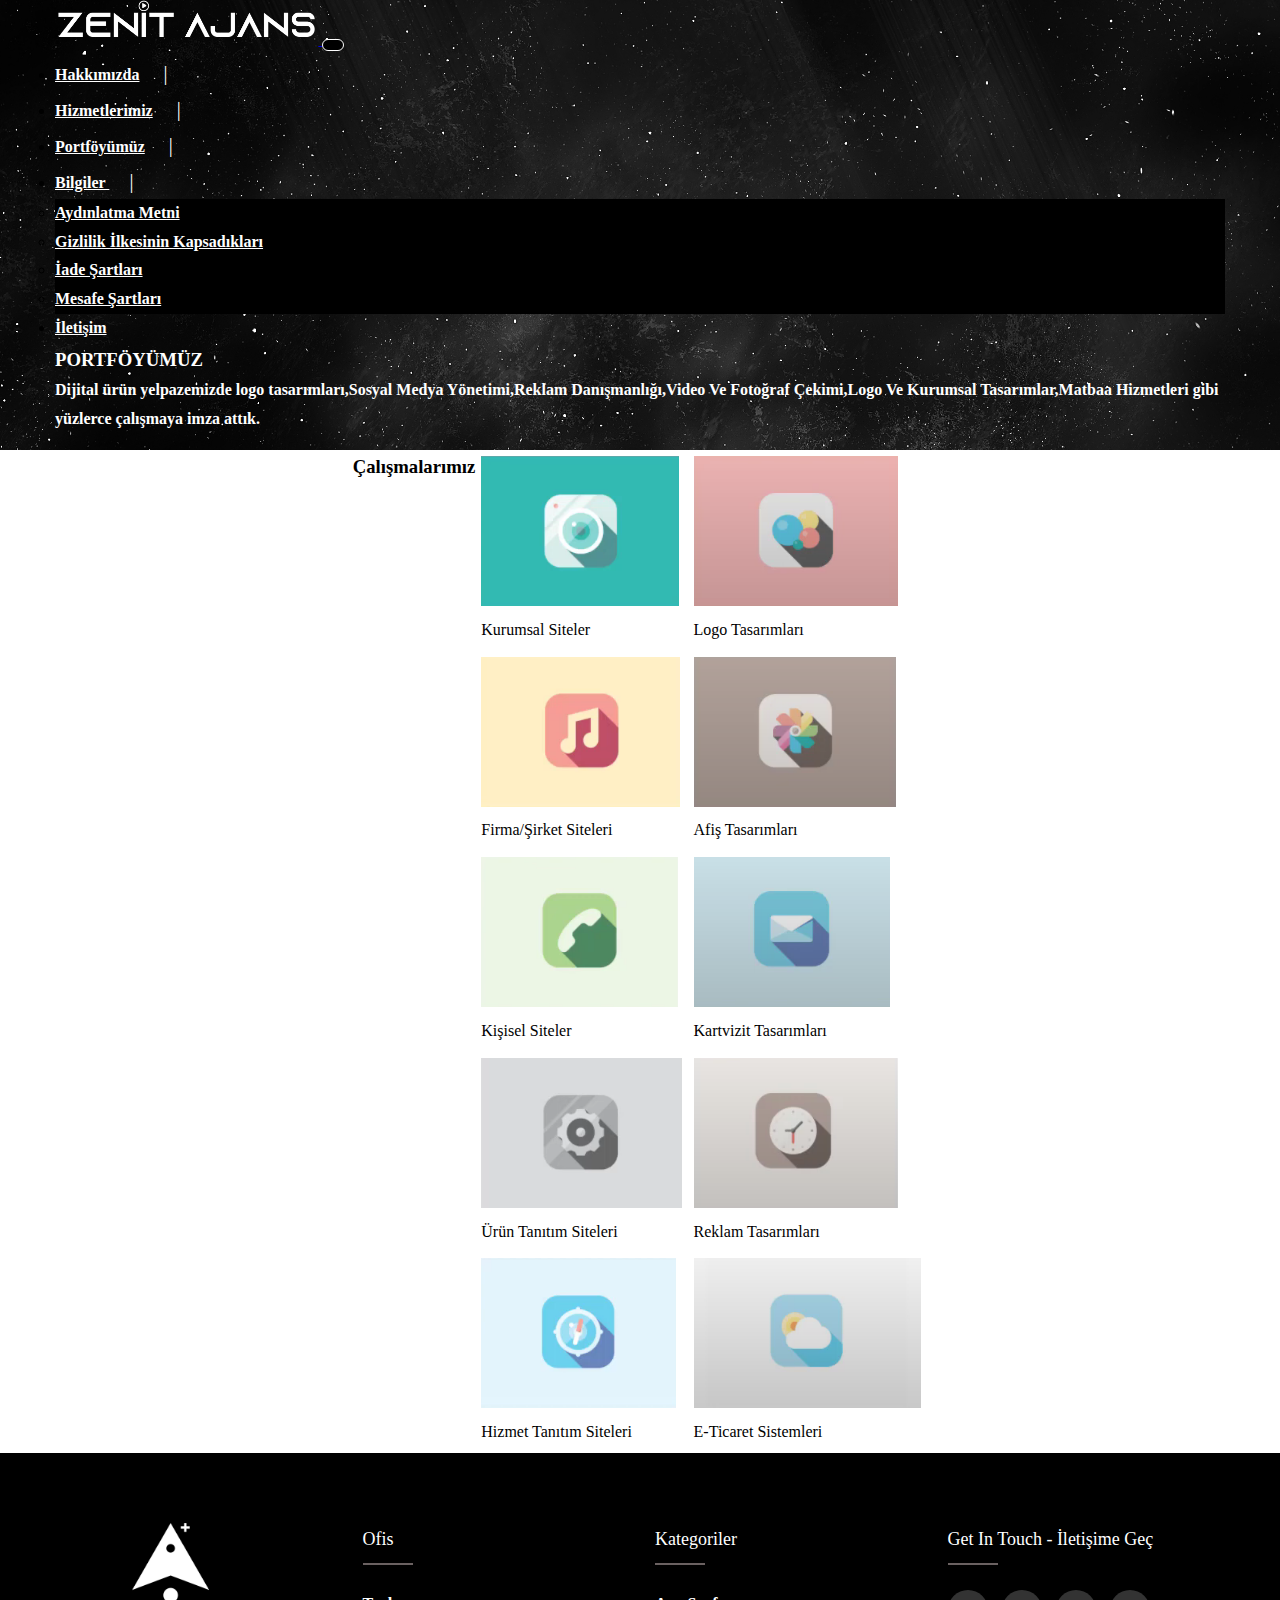
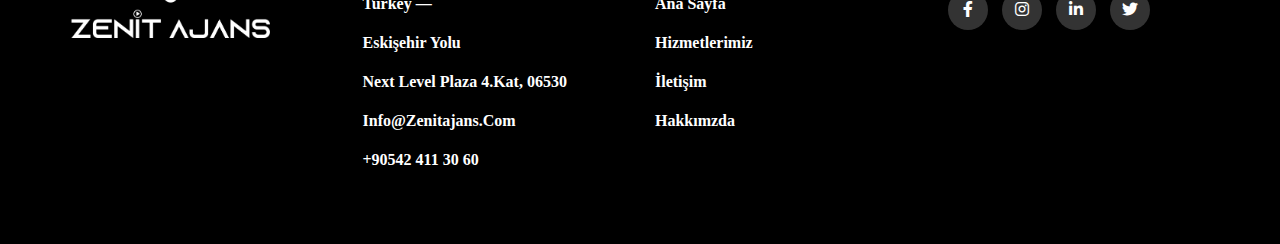
<file: portfoy.html>
<!doctype html>
<html lang="tr">
  <head>
    <meta charset="utf-8">
    <meta name="viewport" content="width=device-width, initial-scale=1">
    <link href="https://cdn.jsdelivr.net/npm/bootstrap@5.1.3/dist/css/bootstrap.min.css" rel="stylesheet"       integrity="sha384-1BmE4kWBq78iYhFldvKuhfTAU6auU8tT94WrHftjDbrCEXSU1oBoqyl2QvZ6jIW3" crossorigin="anonymous">
    <title>Portföyümüz - Zenit Ajans</title>
    <link rel="icon" type="image/x-icon" href="resimler/ZENITAJANS_LOGO-01.png">
    <link rel="stylesheet" href="Bootstrep-css/">
    <link rel="stylesheet" href="stil.css">
    <link rel="stylesheet" href="https://cdnjs.cloudflare.com/ajax/libs/font-awesome/6.0.0/css/all.min.css"/>
    <link rel="stylesheet" href="Bootstrep-js/">
  </head>
  <body>
    <script src="https://cdn.jsdelivr.net/npm/bootstrap@5.1.3/dist/js/bootstrap.bundle.min.js" integrity="sha384-ka7Sk0Gln4gmtz2MlQnikT1wXgYsOg+OMhuP+IlRH9sENBO0LRn5q+8nbTov4+1p" crossorigin="anonymous"></script>
        <div class="ust-kisim-sayfalar">
            <nav class="navbar navbar-expand-lg nav-bg">
                <div class="container p-0">
                  <a class="navbar-brand" href="index.html">
                    <img class="img-fluid logo" src="resimler/ZENITAJANS_LOGO_TYPOGRAPHY_BEYAZ-01.png">
                  </a>
                  <button class="navbar-toggler" type="button" data-bs-toggle="collapse" data-bs-target="#navbarSupportedContent" aria-controls="navbarSupportedContent" aria-expanded="false" aria-label="Toggle navigation">
                    <span class="navbar-toggler-icon"></span>
                  </button>
                  <div class="collapse navbar-collapse" id="navbarSupportedContent">
                    <ul class="navbar-nav ms-auto mb-2 mb-lg-0 pozisyon">
                      <li class="nav-item d-flex align-items-center p-2">
                        <a class="nav-link active" aria-current="page" href="hakkımız.html">Hakkımızda</a>
                            <span class="ayrac">|</span>
                      </li>
                      <li class="nav-item d-flex align-items-center p-2">
                        <a class="nav-link" href="hizmetlerimiz.html">Hizmetlerimiz</a>
                        <span class="ayrac">|</span>
                      </li>
                      <li class="nav-item d-flex align-items-center p-2">
                        <a class="nav-link" href="portfoy.html">Portföyümüz</a>
                        <span class="ayrac">|</span>
                      </li>
                      <li class="nav-item d-flex align-items-center p-2 dropdown  ">
                        <a class="nav-link dropdown-toggle" href="#" id="navbarDropdown" role="button" data-bs-toggle="dropdown" aria-expanded="false">
                          Bilgiler
                        </a>
                        <span class="ayrac">|</span>
                        <ul class="dropdown-menu siyah" aria-labelledby="navbarDropdown ">
                          <li><a class="dropdown-item" href="aydınlatma.html">Aydınlatma Metni</a></li>
                          <li><a class="dropdown-item" href="gizlilik.html">Gizlilik İlkesinin Kapsadıkları</a></li>
                          <li><a class="dropdown-item" href="iade.html">İade Şartları</a></li>
                          <li><a class="dropdown-item" href="mesafe.html">Mesafe Şartları</a></li>
                        </ul>
                      </li>
                      <li class="nav-item d-flex align-items-center p-2">
                        <a class="nav-link" href="iletişim.html">İletişim</a>
                      </li>
                    </ul>
                  
                  </div>
                </div>
              </nav>
              <div class="container">
                <div class="row">
                    <div class="col-md-12 d-flex align-items-center header-yuk ">
                        <div class="sayfa-baslik ms-4">
                            <h3 class="renk">PORTFÖYÜMÜZ</h3>
                            <P>Dijital ürün yelpazemizde logo tasarımları,Sosyal Medya Yönetimi,Reklam Danışmanlığı,Video Ve Fotoğraf Çekimi,Logo Ve Kurumsal Tasarımlar,Matbaa Hizmetleri gibi yüzlerce çalışmaya imza attık.</P>
                        </div>
                    </div>
                </div>
             </div>
         </div>

         <div class="container mt-4 mb-3">
            <div class="row">
              <h3 class="text-center display-4 mb-3 fw-bold">Çalışmalarımız</h3>
              <div class="col-md-12 mt-3 d-md-flex justify-content-md-between">
                  <div class="calisma text-center d-flex flex-column d-md-block">
                    <img src="resimler/çalışmalar-1.png" class= "img-fluid" alt="">
                    <p class="mt-3 text-center">Kurumsal Siteler</p>
                  </div>
                  <div class="calisma text-center d-flex flex-column d-md-block">
                    <img src="resimler/çalışmalar-2.png" class= "img-fluid" alt="">
                    <p class="mt-3 text-center">Firma/Şirket Siteleri</p>
                  </div>
                  <div class="calisma text-center d-flex flex-column d-md-block">
                    <img src="resimler/çalışmalar-3.png" class= "img-fluid" alt="">
                    <p class="mt-3 text-center">Kişisel Siteler</p>
                  </div>
                  <div class="calisma text-center d-flex flex-column d-md-block">
                    <img src="resimler/çalışmalar-4.png" class= "img-fluid" alt="">
                    <p class="mt-3 text-center">Ürün Tanıtım Siteleri</p>
                  </div>
                  <div class="calisma text-center d-flex flex-column d-md-block">
                    <img src="resimler/çalışmalar-5.png" class= "img-fluid" alt="">
                    <p class="mt-3 text-center">Hizmet Tanıtım Siteleri</p>
                  </div>
              </div>
                  <div class="col-md-12 mt-3 d-md-flex justify-content-md-between">
                    <div class="calisma text-center d-flex flex-column d-md-block">
                      <img src="resimler/çalışmalar-6.png" class= "img-fluid" alt="">
                      <p class="mt-3 text-center">Logo Tasarımları</p>
                    </div>
                    <div class="calisma text-center d-flex flex-column d-md-block">
                      <img src="resimler/çalışmalar-7.png" class= "img-fluid" alt="">
                      <p class="mt-3 text-center">Afiş Tasarımları</p>
                    </div>
                    <div class="calisma text-center d-flex flex-column d-md-block">
                      <img src="resimler/çalışmalar-8.png" class= "img-fluid" alt="">
                      <p class="mt-3 text-center">Kartvizit Tasarımları</p>
                    </div>
                    <div class="calisma text-center d-flex flex-column d-md-block">
                      <img src="resimler/çalışmalar-9.png" class= "img-fluid" alt="">
                      <p class="mt-3 text-center">Reklam Tasarımları</p>
                    </div>
                    <div class="calisma text-center d-flex flex-column d-md-block">
                      <img src="resimler/çalışmalar-10.png" class= "img-fluid" alt="">
                      <p class="mt-3 text-center">E-Ticaret Sistemleri</p>
                    </div>
            </div>
            </div>
            <div class="container"></div>
          </div>
          
          <footer class="footer">
            <div class="container">
              <div class="row">
                <div class="footer-col">
                  <img src="resimler/150 px logo-01.png" class="uu2" alt="">
                  
                </div>
                <div class="footer-col">
                  <h4>Ofis</h4>
                    <ul>
                      <li ><a href="">Turkey —</a> </li>
                      <li ><a href="">Eskişehir Yolu </a></li>
                      <li ><a href="">Next Level Plaza 4.Kat, 06530</a></li>
                      <li ><a href="https://mail.google.com/mail/u/0/#inbox">info@zenitajans.com</a></li>
                      <li ><a href="https://api.whatsapp.com/send?phone=5424113060&text=Merhaba,%20sizden%20fiyat%20alabilir%20miyiyim?">+90542 411 30 60</a></li>
                    </ul>
                </div>
                <div class="footer-col">
                  <h4>Kategoriler</h4>
                    <ul>
                      <li ><a href="index.html">Ana Sayfa</a></li>
                      <li ><a href="hizmetlerimiz.html">Hizmetlerimiz</a></li>
                      <li ><a href="iletişim.html">İletişim </a></li>
                      <li ><a href="hakkımız.html">Hakkımzda</a></li>
                    </ul>
                </div>
                <div class="footer-col">
                  <h4>Get in Touch - İletişime Geç</h4>
                    <div class="social-links">
                       <a href=""><i class="fab fa-facebook-f"></i></a>
                       <a href="https://www.instagram.com/zenit.ajans/"><i class="fab fa-instagram"></i></a> 
                       <a href=""><i class="fab fa-linkedin-in"></i></a>
                       <a href=""><i class="fab fa-twitter"></i></a>    
                    </div>
                </div>
                
              </div>
            </div>
          </footer>
  </body>
</html>
</file>
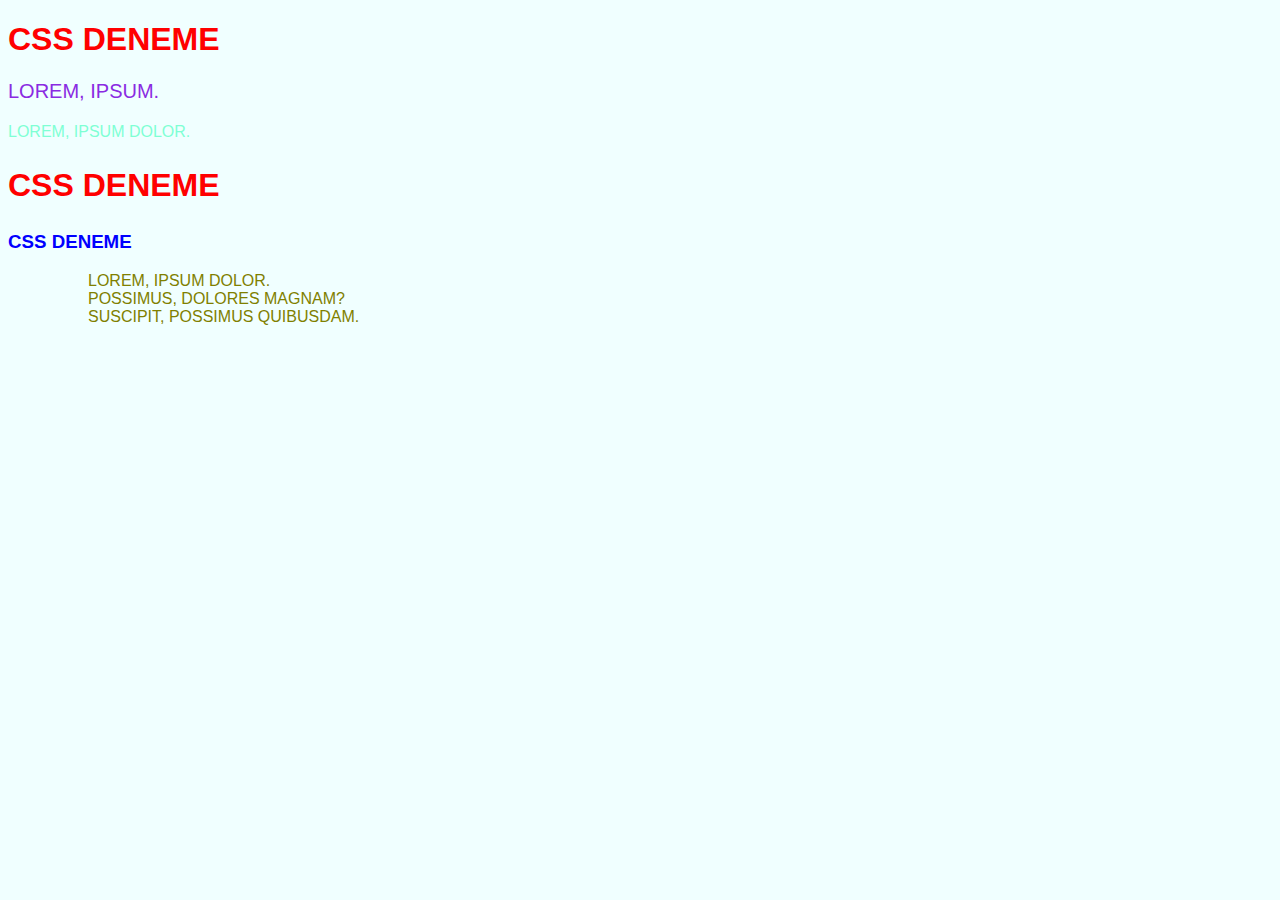
<file: Bootstrep-css/cssAlıştırma.html>
<!DOCTYPE html>
<html lang="en">
<head>
    <meta charset="UTF-8">
    <meta name="viewport" content="width=device-width, initial-scale=1.0">
    <title>Document</title>
    <link rel="stylesheet" href="style.css">
   
    
</head>
<body>
    <h1>CSS Deneme</h1>
    <p>Lorem, ipsum.</p>
    <p style="color: aquamarine;font-size: medium;">Lorem, ipsum dolor.</p>
    <h2>CSS DENEME</h2>
    <h3 style="color: blue;font-size:64;">CSS Deneme</h3>
    <ul>
        <ol>Lorem, ipsum dolor.</ol>
        <ol>Possimus, dolores magnam?</ol>
        <ol>Suscipit, possimus quibusdam.</ol>
    </ul>
</body>
</html>
</file>
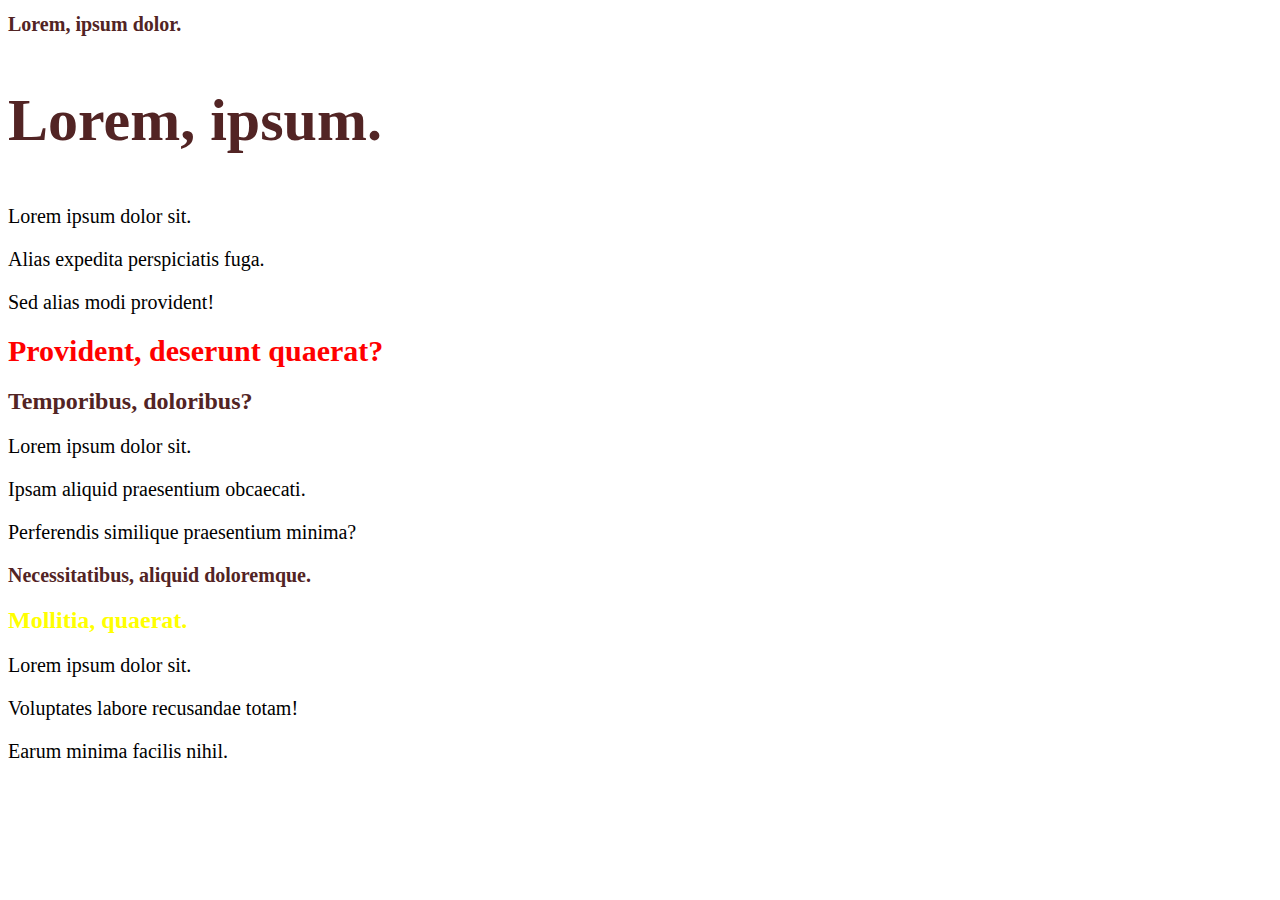
<file: Bootstrep-css/cssAlıştırma2.html>
<!DOCTYPE html>
<html lang="en">
<head>
    <meta charset="UTF-8">
    <meta name="viewport" content="width=, initial-scale=1.0">
    <title>Document</title>
    <link rel="stylesheet" href="style2.css">
</head>
<body>
    <h1></h1>
    <article id="first-article">
        <h1>Lorem, ipsum dolor.</h1>
        <h2>Lorem, ipsum.</h2>
        <p>Lorem ipsum dolor sit.</p>
        <p>Alias expedita perspiciatis fuga.</p>
        <p>Sed alias modi provident!</p>
    </article>
    <article>
        <h1 class="fs-30 text-red">Provident, deserunt quaerat?</h1>
        <h2>Temporibus, doloribus?</h2>
        <p>Lorem ipsum dolor sit.</p>
        <p>Ipsam aliquid praesentium obcaecati.</p>
        <p>Perferendis similique praesentium minima?</p>
    </article>
    <article>
        <h1>Necessitatibus, aliquid doloremque.</h1>
        <h2 class="text-yellow">Mollitia, quaerat.</h2>
        <p>Lorem ipsum dolor sit.</p>
        <p>Voluptates labore recusandae totam!</p>
        <p>Earum minima facilis nihil.</p>
    </article>
</body>
</html>
</file>
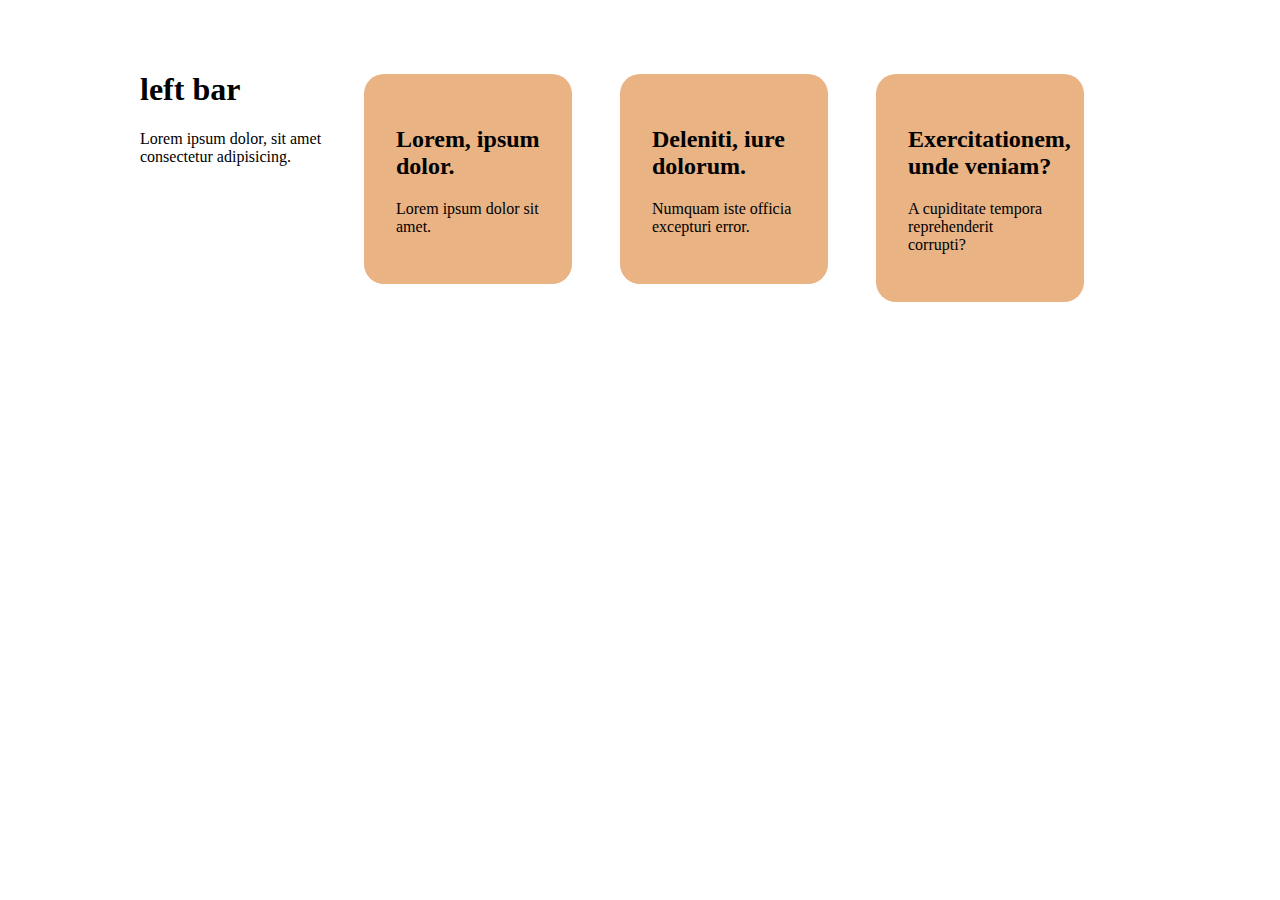
<file: Bootstrep-css/cssAlıştırma3.html>
<!DOCTYPE html>
<html lang="en">
<head>
    <meta charset="UTF-8">
    <meta name="viewport" content="width=device-width, initial-scale=1.0">
    <title>Document</title>
    <link rel="stylesheet" href="style3.css">
</head>
<body>
    
   <div class="container ">
    <div class="left-bar ">
        <h1>left bar</h1>
    Lorem ipsum dolor, sit amet consectetur adipisicing.
    </div>
    <div class="content ">
        <div class="card">
            <h2>Lorem, ipsum dolor.</h2>
            <p>Lorem ipsum dolor sit amet.</p>
        </div>
        <div class="card">
            <h2>Deleniti, iure dolorum.</h2>
            <p>Numquam iste officia excepturi error.</p>
        </div>
        <div class="card">
            <h2>Exercitationem, unde veniam?</h2>
            <p>A cupiditate tempora reprehenderit corrupti?</p>
        </div>
    </div>
</body>
</html>
</file>
<file: stil.css>
.body{
    background-image: url(resimler/Background.png);
    background-repeat:repeat ;
}

.logo {
    height: 45px;
    object-fit : fill;
}

/* responsive */


/* @media only screen and (max-width: 1200px) {
    #responsive {
        flex: 0 0 auto;
        width: 100%;
    }
} */


.ayrac {
    font-size: 20px;
    margin: 0px 20px;
    color:white;
}

.nav-bg {
    background-color: rgba(rgba(255, 255, 255, 0.567));
}

.header-yuk{
    height: calc(50vh - 90px);
  
}

.sayfa-baslik h3{
    color: black;
    font-weight: bold;
}

.sayfa-baslik p{
    color: #fff;
    font-weight: bold;
}

.ust-kisim {
    background-image:url(resimler/Background.png) ;
    background-size: cover;
    background-position: center center;
    background-repeat: no-repeat;
    background-attachment: fixed;
  
}

.ust-kisim-1{
    width: 750px;
    height: 750px;
    margin-left:auto;
    margin-bottom: 0px !important;
}

 .ust-kisim-sayfalar {
    background-image:url(resimler/Background.png) ;
    height: 50vh;
    width: 100%;
    background-size: cover;
    background-position: center center;
    background-repeat: no-repeat;
    background-attachment: fixed;
}

.nav-item a {
    color: #fff;
    font-size: 16px;
    font-weight: bold;
}
.nav-item a:hover {
    color: #9d9d9db6;
}

.navbar-toggler-icon {
    background-image: url("data:image/svg+xml,%3csvg xmlns='http://www.w3.org/2000/svg' viewBox='0 0 30 30'%3e%3cpath stroke='white' stroke-linecap='round' stroke-miterlimit='10' stroke-width='2' d='M4 7h22M4 15h22M4 23h22'/%3e%3c/svg%3e");

}
.navbar-toggler{
    color: white;
    border: 1px solid white;
}

.navbar-toggler:hover{
    border: none;
}

@media screen and (max-width:992px) {
    .ayrac{
        display: none;
    }

    .nav-item:hover{
        background-color: black;
    }

    .navbar-toggler{
        z-index: 999;
        position: fixed;
        right: 10px;
        top: 20px;
    }
    .navbar-toggler:hover{
        border: 1px solid white;
    }

    .pozisyon{
        width: 100%;
        height: 100vh;
        background-color: rgb(114, 110, 110);
        position: fixed;
        top: 0;
        left: 0;
        padding-top: 70px;
    }
}

@media screen and (max-width:576px) {
    .baslik {
        font-size: 1.8em !important;
    }

    .yuvarlak {
        font-size: 16px !important;
        border-radius: 25px !important;
        padding-left: 15px !important;
        padding-right: 15px !important;
    }
}


/* harekete geç butonu sitili*/
.yuvarlak{
    border-radius: 50px;
    padding-left: 30px;
    padding-right: 30px;
    font-size: 22px;
}

.
/**************************/
.bosluk {
    margin-top: 100px;
}

/**Teklif Kısmı**/

.teklif {
    height: 60px;
}
.tirnak {
    color: #575454;
    font-size: 25px;
    font-weight: bold;
}
.imza{
    font-size: 15px ;
}

.kolon{
    background-color: #EEEEEE
}

/**Hizmetlerimiz**/
    .hizmetlerimiz {
        background-color: #FFFFFF
    }

    /*resim buyutları**/
    .resimboyutu {
        width: 100px;
        height: 100px;
        image-rendering: pixelated;
        object-fit: cover;
    }
    
    .resimbuyutu2{
        width: 250px;
        height: 250px;
        image-rendering: pixelated;
        object-fit: cover;
        border-radius: 15px;
        z-index: 1;
        top: 50%;
        left: 50%;
        transform: translate(-10%, -10%);
       
        
    }
    
    .videobuyutu2 {
        width: 250px;
        height: 250px;
        image-rendering: pixelated;
        object-fit: cover;
        border-radius: 15px;
        top: 50%;
        left: 50%;
        transform: translate(-8%, -2%);
        
        
      }




  /** Slogan*/

 .tirnak1 {
    color: gray;
    font-size: 52px;
    font-weight: bold;
}

.soz{
    font-size:40px;
    color: white;
}
.slogan{
    background-image: url(resimler/Background.png);
    background-size: cover;
    background-attachment:fixed;
    background-position: center center;
  

}
.roket-icon{
    width: 100px;;
    color: white;

}

/*çalışmalarımız*/

.calisma{
    padding: 5px;
    border: 1px solid transparent;
}
.calisma:hover{
    border: 1px solid grey;
    cursor: pointer;
}

.calisma img{
    height: 150px;
}

/* Footer Kısmı*/

@import url('https://fonts.cdnfonts.com/css/along-sans-s2');
body{
	line-height: 1.8;
	font-family: 'Along Sans s2'Georgia, 'Times New Roman', Times, serif;
}


*{
	margin:0;
	padding:0;
	box-sizing: border-box;
}
.container{
	max-width: 1170px;
	margin:auto;
}
.row{
	display: flex;
	flex-wrap: wrap;
    justify-content: center;
   
}

.footer{
	background-color: #000000;
    padding: 70px 0;
}
.footer-col{
   width: 25%;
   padding: 0 15px;
}
.footer-col h4{
	font-size: 18px;
	color: #ffffff ;
	text-transform: capitalize;
	margin-bottom: 35px;
	font-weight: 500;
	position: relative;
}
.footer-col h4::before{
	content: '';
	position: absolute;
	left:0;
	bottom: -10px;
	background-color: #6a6161;/*çizginin rengi*/
	height: 2px;
	box-sizing: border-box;
	width: 50px;
}
.footer-col ul li:not(:last-child){
	margin-bottom: 10px;
}
.footer-col ul li a{
	font-size: 16px;
	text-transform: capitalize;
	color: #ffffff;
	text-decoration: none;
	font-weight: 300;
	color: #ffffff;
	display: block;
	transition: all 0.3s ease ;
    font-weight: bold;
}
.footer-col ul li a:hover{
	color: #6a6161; /*yaznın üstüne gelince renk değiştirme*/
	padding-left: 15px;
}
.footer-col .social-links a{
	display: inline-block;
	height: 40px;
	width: 40px;
	background-color: rgba(255,255,255,0.2);
	margin:0 10px 10px 0;
	text-align: center;
	line-height: 40px;
	border-radius: 50%;
	color: #ffffff;
	transition: all 0.5s ease;
}
.footer-col .social-links a:hover{
	color: #24262b;
	background-color: #ffffff;
}



/*responsive*/
@media(max-width: 767px){
  .footer-col{
    width: 50%;
    margin-bottom: 30px;
}
}
@media(max-width: 574px){
  .footer-col{
    width: 100%;
}
}


.uu2{
   text-align: center;
   width: 200px;
}

/*  hizmetlerimiz resim boyutları*/

.hizmetlerimiz_resim{
    width: 200px;
    height: 175px;
}


/* iletişim kısmı*/
form {
    width: 100%;
    max-width: 400px;
    margin: 0 auto;
    padding: 20px;
    border: 1px solid #ccc;
    border-radius: 5px;
  }
  
  label {
    display: block;
    margin-bottom: 5px;
  }
  
  input, textarea {
    width: 100%;
    padding: 5px;
    border: 1px solid #ccc;
    border-radius: 3px;
  }
  
  textarea {
    height: 100px;
  }
  
  button {
    margin-top: 10px;
    padding: 5px 10px;
    border: 1px solid #ccc;
    background-color: #000;
    color: #fff;
    cursor: pointer;
    border-radius: 50px;
  }

  button:hover {
    background-color: #5c5b5b;  /* Hover background color */
  }

  
  @media (max-width: 768px) {
    form {
      max-width: 100%;
    }
  }
  

/*harita boyutu*/

.map-container {
    width: 100%;
    padding: 0;
    margin: 0;
    height: 70vh;
  }
  
  .map-container iframe {
    width: 100%;
    height: 100%;
    top: 0;
    left: 0;
    position: relative;
  }

  
  @media (max-width: 768px) {
    .map-container {
      height: 100vh;
    }
  }
  
  
 
  

/*kutu rengi navbar*/

.siyah{
    background-color: black;
}


/*başlıklar yazı boyutu rengi, heykel boyutları */

.renk{
    color: white !important;
}


.heykel{
    width: 400px;
}

/*sidebar - yan menü yapımı*/

.sidebar {
    height: 100%;
    width: 60px;
    position: fixed;
    top: 0px;
    left: 0px;
    padding-top: 100px;
    display: flex;
    flex-direction: column;
    background-color:#FFFFFF;
  }
  .sidebar {
    display: none; /* Mobil cihazlarda başlangıçta gizle */
}

@media only screen and (min-width: 768px) {
    .sidebar {
        display: flex;
        flex-direction: column;
        align-items: center;
    }
}

.sidebar-img {
    width: 75px; /* Resim genişliği */
    margin-bottom: 100px; /* Resimler arası boşluk */
    transform: rotate(-90deg); /* İkonun dönüşünü ayarlar */
    margin-top: 25px;

    
}

  .whatsapp-icon {
    position: fixed;
    bottom: 20px;
    right: 20px;
}

.whatsapp-icon i {
    border-radius: 20px; /* İkonun yuvarlak köşelere sahip olmasını sağlar */
    box-shadow: 0 2px 5px rgba(0, 0, 0, 0.2); /* Hafif bir gölge ekler */
    background-color: #FFFFFF;
    color: #000000;
    font-size: 30px;
    
}
</file>
<file: Bootstrep-css/style.css>
body{
    background-color: azure;
    text-transform: uppercase;
    font-family: Arial, Helvetica, sans-serif ;
}
h1,h2{

        color:red;
        font-size:32px;
}
    p{
        color: blueviolet;
        font-size: 20px;
    }
ul{
    color: Olive;
    font-size: medium;
}
</file>
<file: Bootstrep-css/style2.css>
#first-article{
    font-size: 40px;
}

h1, h2, h3, h4, h5, h6{
    color:#522424;
}

h1{
    font-size: 20px; 
}

p{
   font-size: 20px;
}

.text-red{
    color: red;
}

.text-yellow{
    color: yellow;
}

.fs-14{
font-size: 14px;
}

.fs-20{
font-size: 20px;
}

.fs-30{
    font-size: 30px;
}
</file>
<file: Bootstrep-css/style3.css>
body{
        margin: 0;
        padding: 0;
      }

      .container{
        margin-top: 50px;
        width: 1000px;
       /* margin-left: auto;
        margin-right: auto;*/
        margin:50px auto 0 ;
    
    }

      .left-bar{

        width: 200px;
        float: left;
      }

  .content{
    width: 800px;
    float: left;
    
  }

 .card{
    width: 18% ;
    float: left;
    padding:4%;
    margin: 3%;
    background-color: #E9B384;
    border-radius: 20px;
 }


.clear{
     clear: both;
  }
      
.box{

    width: 300px;
    height: 300px;
    margin: 10px;
    padding: 10px;
    float: left;
    margin-right: 10px;
    }

.bg-red{
    background-color: red;
}

.bg-green{
    background-color: green ;
}

.bg-yellow{
    background-color: yellow;
}
</file>
